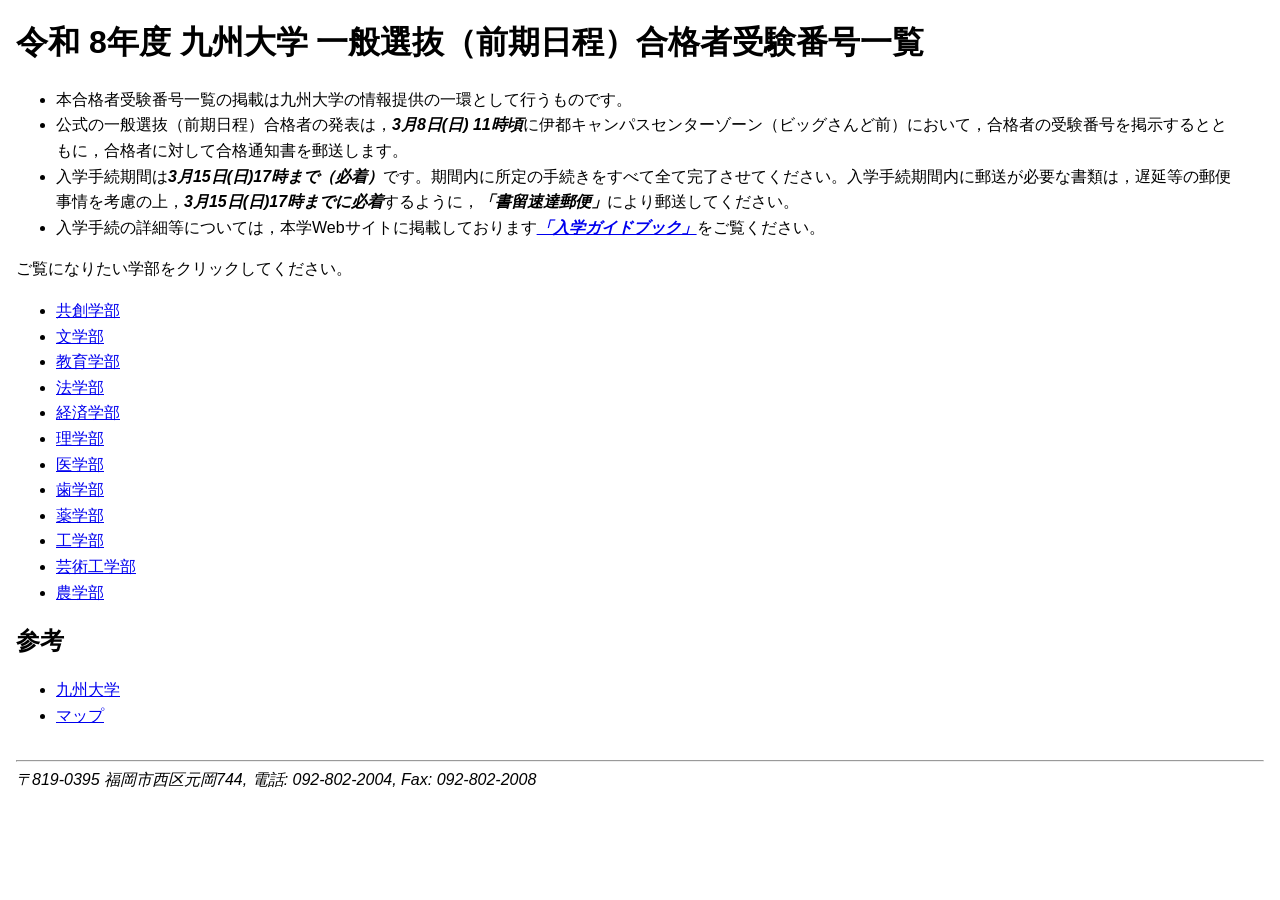
<file: 合格発表/index.html>
<!DOCTYPE HTML PUBLIC "-//W3C//DTD HTML 4.01//EN" "http://www.w3.org/TR/html4/strict.dtd">
<html lang="ja">
	<head>
		<meta http-equiv="content-type" content="text/html; charset=shift_jis">
		<link rel="stylesheet" type="text/css" href="style.css">
		<title>��B��w���i���\</title>
	</head>
	<body>
		<h1>�ߘa 8�N�x ��B��w ��ʑI���i�O�������j���i�Ҏ󌱔ԍ��ꗗ</h1>

		<ul id="description">
			<li>�{���i�Ҏ󌱔ԍ��ꗗ�̌f�ڂ͋�B��w�̏��񋟂̈�Ƃ��čs�����̂ł��B</li>
			<li>�����̈�ʑI���i�O�������j���i�҂̔��\�́C<em>3��8��(��) 11����</em>�Ɉɓs�L�����p�X�Z���^�[�]�[���i�r�b�O����ǑO�j�ɂ����āC���i�҂̎󌱔ԍ����f������ƂƂ��ɁC���i�҂ɑ΂��č��i�ʒm����X�����܂��B</li>
			<li>���w�葱���Ԃ�<em>3��15��(��)17���܂Łi�K���j</em>�ł��B���ԓ��ɏ���̎葱�������ׂđS�Ċ��������Ă��������B���w�葱���ԓ��ɗX�����K�v�ȏ��ނ́C�x�����̗X�֎�����l���̏�C<em>3��15��(��)17���܂łɕK��</em>����悤�ɁC<em>�u�������B�X�ցv</em>�ɂ��X�����Ă��������B</li>
			<li>���w�葱�̏ڍד��ɂ��ẮC�{�wWeb�T�C�g�Ɍf�ڂ��Ă���܂�<em><a href="https://www.kyushu-u.ac.jp/ja/admission/faculty/guidebook">�u���w�K�C�h�u�b�N�v</a></em>���������������B</li>
		</ul>

		<p>�����ɂȂ肽���w�����N���b�N���Ă��������B</p>
		<ul>
			<li><a href="I4.html">���n�w��</a></li>
			<li><a href="L4.html">���w��</a></li>
			<li><a href="K4.html">����w��</a></li>
			<li><a href="H4.html">�@�w��</a></li>
			<li><a href="E4.html">�o�ϊw��</a></li>
			<li><a href="S4.html">���w��</a></li>
			<li><a href="M4.html">��w��</a></li>
			<li><a href="D4.html">���w��</a></li>
			<li><a href="P4.html">��w��</a></li>
			<li><a href="T4.html">�H�w��</a></li>
			<li><a href="G4.html">�|�p�H�w��</a></li>
			<li><a href="A4.html">�_�w��</a></li>
		</ul>
		<h2>�Q�l</h2>
		<ul>
			<li><a href="https://www.kyushu-u.ac.jp/">��B��w</a></li>
			<li><a href="https://www.kyushu-u.ac.jp/ja/campus">�}�b�v</a></li>
		</ul>

		<hr>
		<address>��819-0395 �����s���挳��744, �d�b: 092-802-2004, Fax: 092-802-2008</address>
	</body>
</html>
</file>
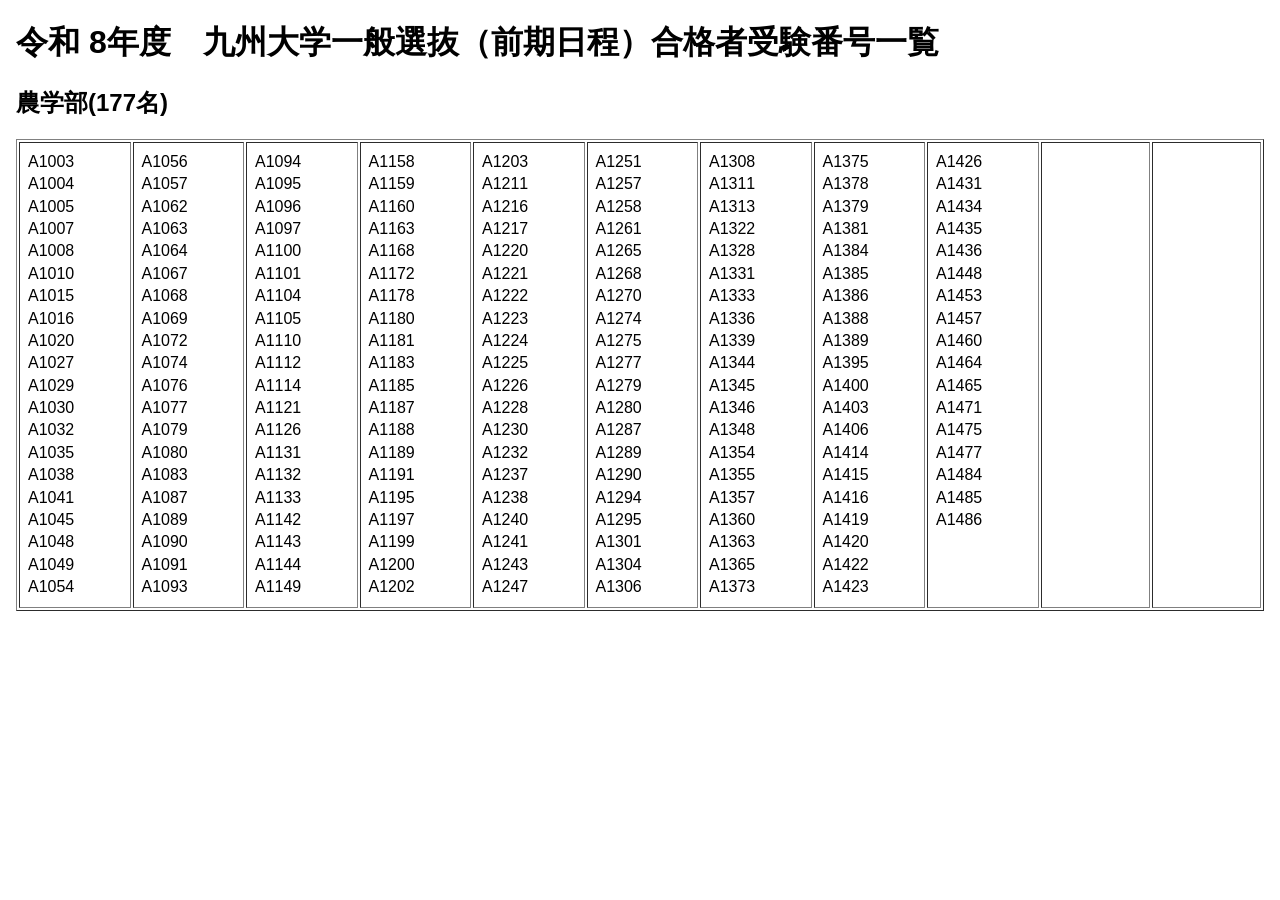
<file: 合格発表/A4.html>
<!DOCTYPE HTML PUBLIC "-//W3C//DTD HTML 4.01//EN" "http://www.w3.org/TR/html4/strict.dtd">
<html lang="ja">
<head>
<meta http-equiv="Content-Type" content="text/html; charset=shift_jis">
<link rel="stylesheet" type="text/css" href="style.css">
<title>��B��w���i���\</title>
</head>
<body>
<h1>�ߘa 8�N�x�@��B��w��ʑI���i�O�������j���i�Ҏ󌱔ԍ��ꗗ</h1>
<h2>�_�w��(177��)</h2>
<table border="1">
<tr>
<td>A1003<br>A1004<br>A1005<br>A1007<br>A1008<br>A1010<br>A1015<br>A1016<br>A1020<br>A1027<br>A1029<br>A1030<br>A1032<br>A1035<br>A1038<br>A1041<br>A1045<br>A1048<br>A1049<br>A1054</td>
<td>A1056<br>A1057<br>A1062<br>A1063<br>A1064<br>A1067<br>A1068<br>A1069<br>A1072<br>A1074<br>A1076<br>A1077<br>A1079<br>A1080<br>A1083<br>A1087<br>A1089<br>A1090<br>A1091<br>A1093</td>
<td>A1094<br>A1095<br>A1096<br>A1097<br>A1100<br>A1101<br>A1104<br>A1105<br>A1110<br>A1112<br>A1114<br>A1121<br>A1126<br>A1131<br>A1132<br>A1133<br>A1142<br>A1143<br>A1144<br>A1149</td>
<td>A1158<br>A1159<br>A1160<br>A1163<br>A1168<br>A1172<br>A1178<br>A1180<br>A1181<br>A1183<br>A1185<br>A1187<br>A1188<br>A1189<br>A1191<br>A1195<br>A1197<br>A1199<br>A1200<br>A1202</td>
<td>A1203<br>A1211<br>A1216<br>A1217<br>A1220<br>A1221<br>A1222<br>A1223<br>A1224<br>A1225<br>A1226<br>A1228<br>A1230<br>A1232<br>A1237<br>A1238<br>A1240<br>A1241<br>A1243<br>A1247</td>
<td>A1251<br>A1257<br>A1258<br>A1261<br>A1265<br>A1268<br>A1270<br>A1274<br>A1275<br>A1277<br>A1279<br>A1280<br>A1287<br>A1289<br>A1290<br>A1294<br>A1295<br>A1301<br>A1304<br>A1306</td>
<td>A1308<br>A1311<br>A1313<br>A1322<br>A1328<br>A1331<br>A1333<br>A1336<br>A1339<br>A1344<br>A1345<br>A1346<br>A1348<br>A1354<br>A1355<br>A1357<br>A1360<br>A1363<br>A1365<br>A1373</td>
<td>A1375<br>A1378<br>A1379<br>A1381<br>A1384<br>A1385<br>A1386<br>A1388<br>A1389<br>A1395<br>A1400<br>A1403<br>A1406<br>A1414<br>A1415<br>A1416<br>A1419<br>A1420<br>A1422<br>A1423</td>
<td>A1426<br>A1431<br>A1434<br>A1435<br>A1436<br>A1448<br>A1453<br>A1457<br>A1460<br>A1464<br>A1465<br>A1471<br>A1475<br>A1477<br>A1484<br>A1485<br>A1486</td>
<td></td>
<td></td>
</tr>
</table>
</body>
</html>
</file>
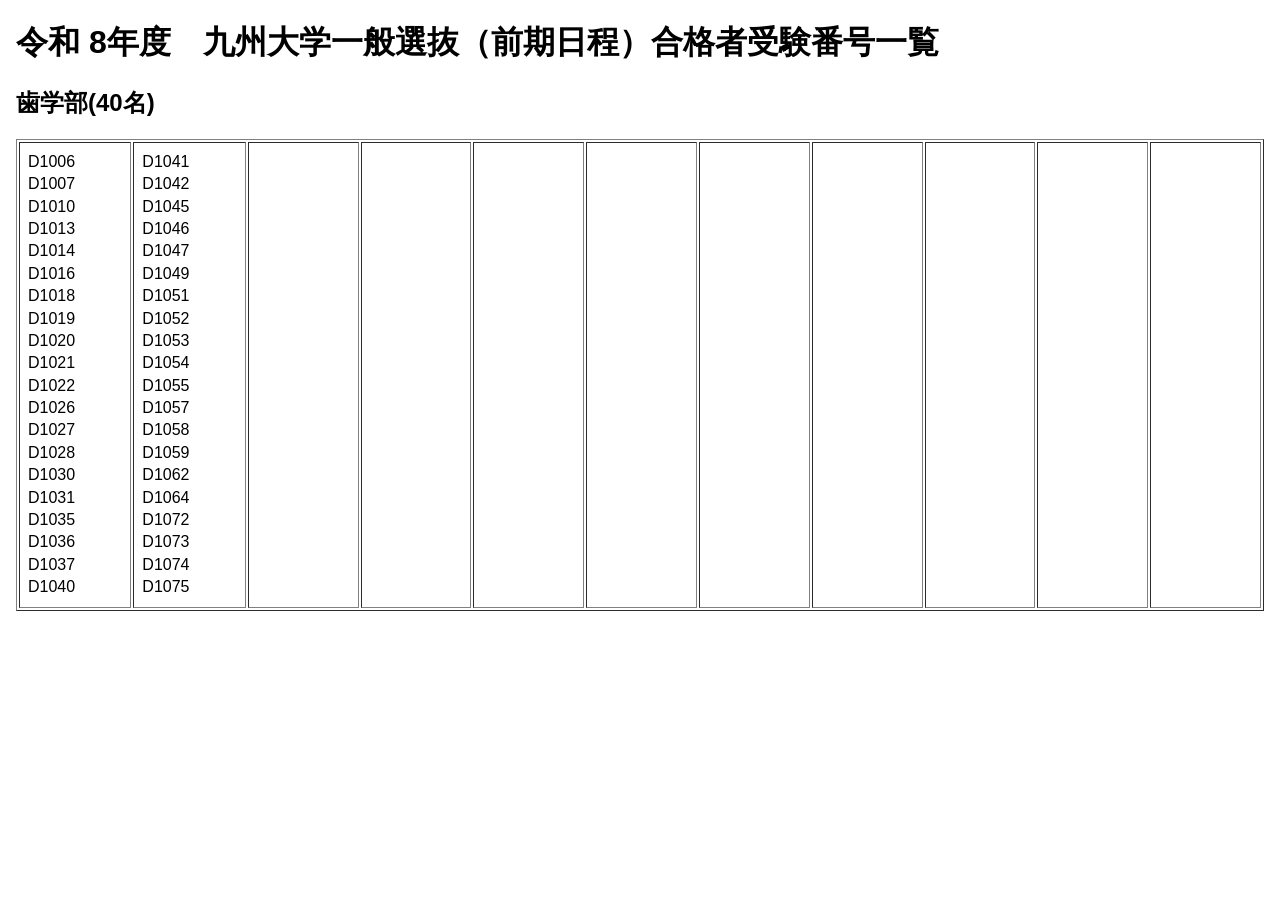
<file: 合格発表/D4.html>
<!DOCTYPE HTML PUBLIC "-//W3C//DTD HTML 4.01//EN" "http://www.w3.org/TR/html4/strict.dtd">
<html lang="ja">
<head>
<meta http-equiv="Content-Type" content="text/html; charset=shift_jis">
<link rel="stylesheet" type="text/css" href="style.css">
<title>��B��w���i���\</title>
</head>
<body>
<h1>�ߘa 8�N�x�@��B��w��ʑI���i�O�������j���i�Ҏ󌱔ԍ��ꗗ</h1>
<h2>���w��(40��)</h2>
<table border="1">
<tr>
<td>D1006<br>D1007<br>D1010<br>D1013<br>D1014<br>D1016<br>D1018<br>D1019<br>D1020<br>D1021<br>D1022<br>D1026<br>D1027<br>D1028<br>D1030<br>D1031<br>D1035<br>D1036<br>D1037<br>D1040</td>
<td>D1041<br>D1042<br>D1045<br>D1046<br>D1047<br>D1049<br>D1051<br>D1052<br>D1053<br>D1054<br>D1055<br>D1057<br>D1058<br>D1059<br>D1062<br>D1064<br>D1072<br>D1073<br>D1074<br>D1075</td>
<td></td>
<td></td>
<td></td>
<td></td>
<td></td>
<td></td>
<td></td>
<td></td>
<td></td>
</tr>
</table>
</body>
</html>
</file>
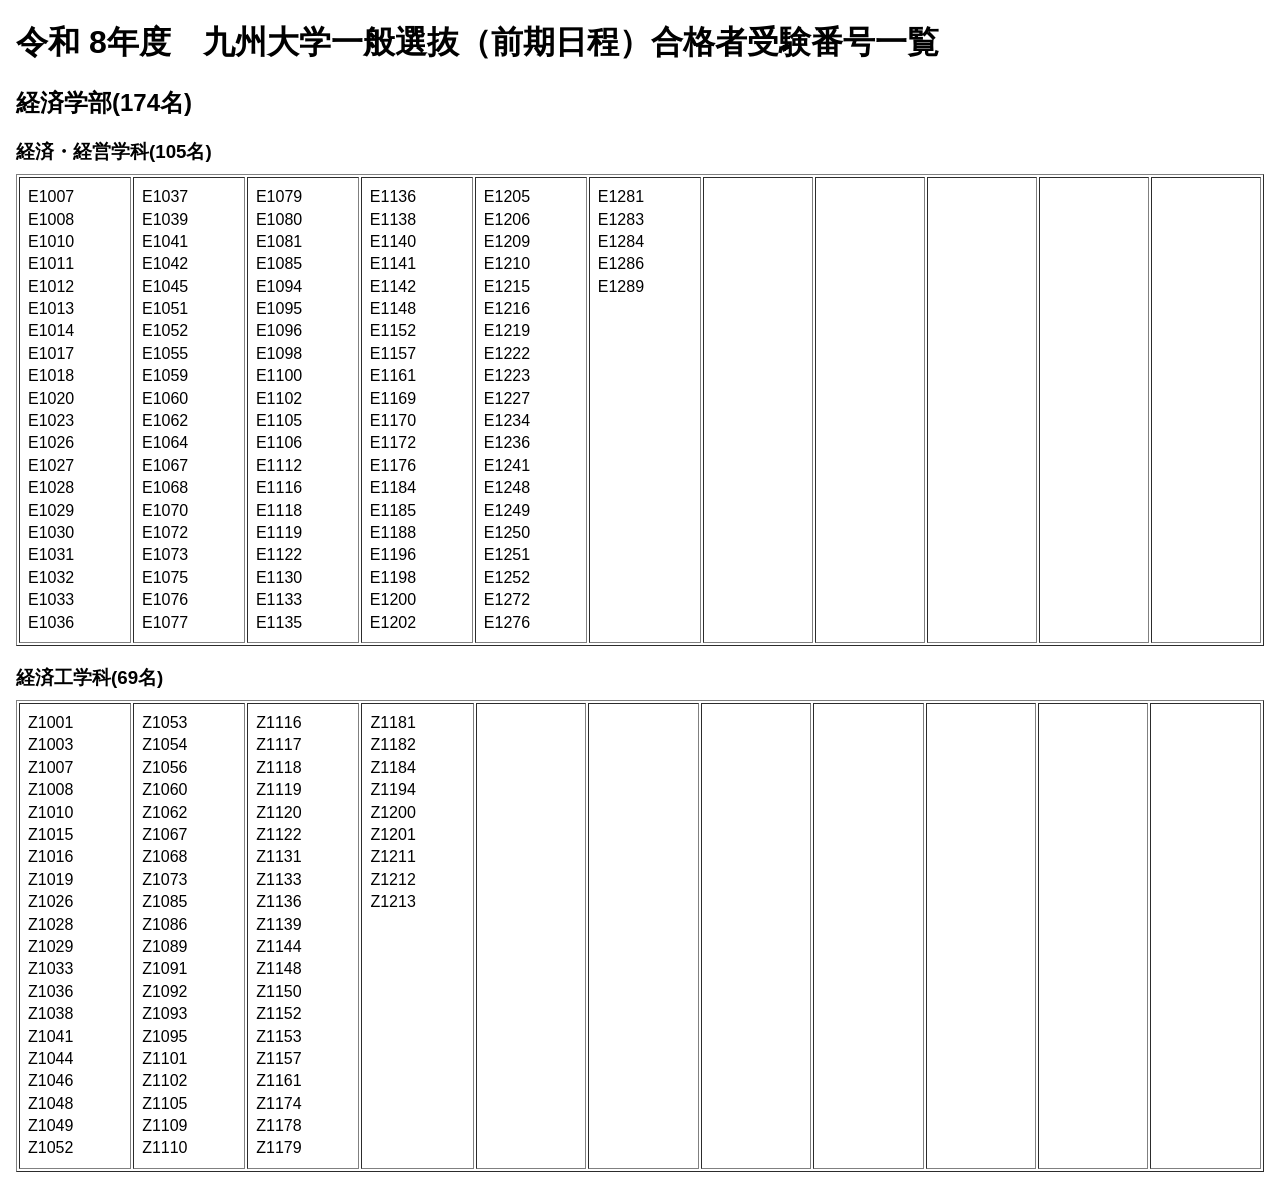
<file: 合格発表/E4.html>
<!DOCTYPE HTML PUBLIC "-//W3C//DTD HTML 4.01//EN" "http://www.w3.org/TR/html4/strict.dtd">
<html lang="ja">
<head>
<meta http-equiv="Content-Type" content="text/html; charset=shift_jis">
<link rel="stylesheet" type="text/css" href="style.css">
<title>��B��w���i���\</title>
</head>
<body>
<h1>�ߘa 8�N�x�@��B��w��ʑI���i�O�������j���i�Ҏ󌱔ԍ��ꗗ</h1>
<h2>�o�ϊw��(174��)</h2>
<h3>�o�ρE�o�c�w��(105��)</h3>
<table border="1">
<tr>
<td>E1007<br>E1008<br>E1010<br>E1011<br>E1012<br>E1013<br>E1014<br>E1017<br>E1018<br>E1020<br>E1023<br>E1026<br>E1027<br>E1028<br>E1029<br>E1030<br>E1031<br>E1032<br>E1033<br>E1036</td>
<td>E1037<br>E1039<br>E1041<br>E1042<br>E1045<br>E1051<br>E1052<br>E1055<br>E1059<br>E1060<br>E1062<br>E1064<br>E1067<br>E1068<br>E1070<br>E1072<br>E1073<br>E1075<br>E1076<br>E1077</td>
<td>E1079<br>E1080<br>E1081<br>E1085<br>E1094<br>E1095<br>E1096<br>E1098<br>E1100<br>E1102<br>E1105<br>E1106<br>E1112<br>E1116<br>E1118<br>E1119<br>E1122<br>E1130<br>E1133<br>E1135</td>
<td>E1136<br>E1138<br>E1140<br>E1141<br>E1142<br>E1148<br>E1152<br>E1157<br>E1161<br>E1169<br>E1170<br>E1172<br>E1176<br>E1184<br>E1185<br>E1188<br>E1196<br>E1198<br>E1200<br>E1202</td>
<td>E1205<br>E1206<br>E1209<br>E1210<br>E1215<br>E1216<br>E1219<br>E1222<br>E1223<br>E1227<br>E1234<br>E1236<br>E1241<br>E1248<br>E1249<br>E1250<br>E1251<br>E1252<br>E1272<br>E1276</td>
<td>E1281<br>E1283<br>E1284<br>E1286<br>E1289</td>
<td></td>
<td></td>
<td></td>
<td></td>
<td></td>
</tr>
</table>
<h3>�o�ύH�w��(69��)</h3>
<table border="1">
<tr>
<td>Z1001<br>Z1003<br>Z1007<br>Z1008<br>Z1010<br>Z1015<br>Z1016<br>Z1019<br>Z1026<br>Z1028<br>Z1029<br>Z1033<br>Z1036<br>Z1038<br>Z1041<br>Z1044<br>Z1046<br>Z1048<br>Z1049<br>Z1052</td>
<td>Z1053<br>Z1054<br>Z1056<br>Z1060<br>Z1062<br>Z1067<br>Z1068<br>Z1073<br>Z1085<br>Z1086<br>Z1089<br>Z1091<br>Z1092<br>Z1093<br>Z1095<br>Z1101<br>Z1102<br>Z1105<br>Z1109<br>Z1110</td>
<td>Z1116<br>Z1117<br>Z1118<br>Z1119<br>Z1120<br>Z1122<br>Z1131<br>Z1133<br>Z1136<br>Z1139<br>Z1144<br>Z1148<br>Z1150<br>Z1152<br>Z1153<br>Z1157<br>Z1161<br>Z1174<br>Z1178<br>Z1179</td>
<td>Z1181<br>Z1182<br>Z1184<br>Z1194<br>Z1200<br>Z1201<br>Z1211<br>Z1212<br>Z1213</td>
<td></td>
<td></td>
<td></td>
<td></td>
<td></td>
<td></td>
<td></td>
</tr>
</table>
</body>
</html>
</file>
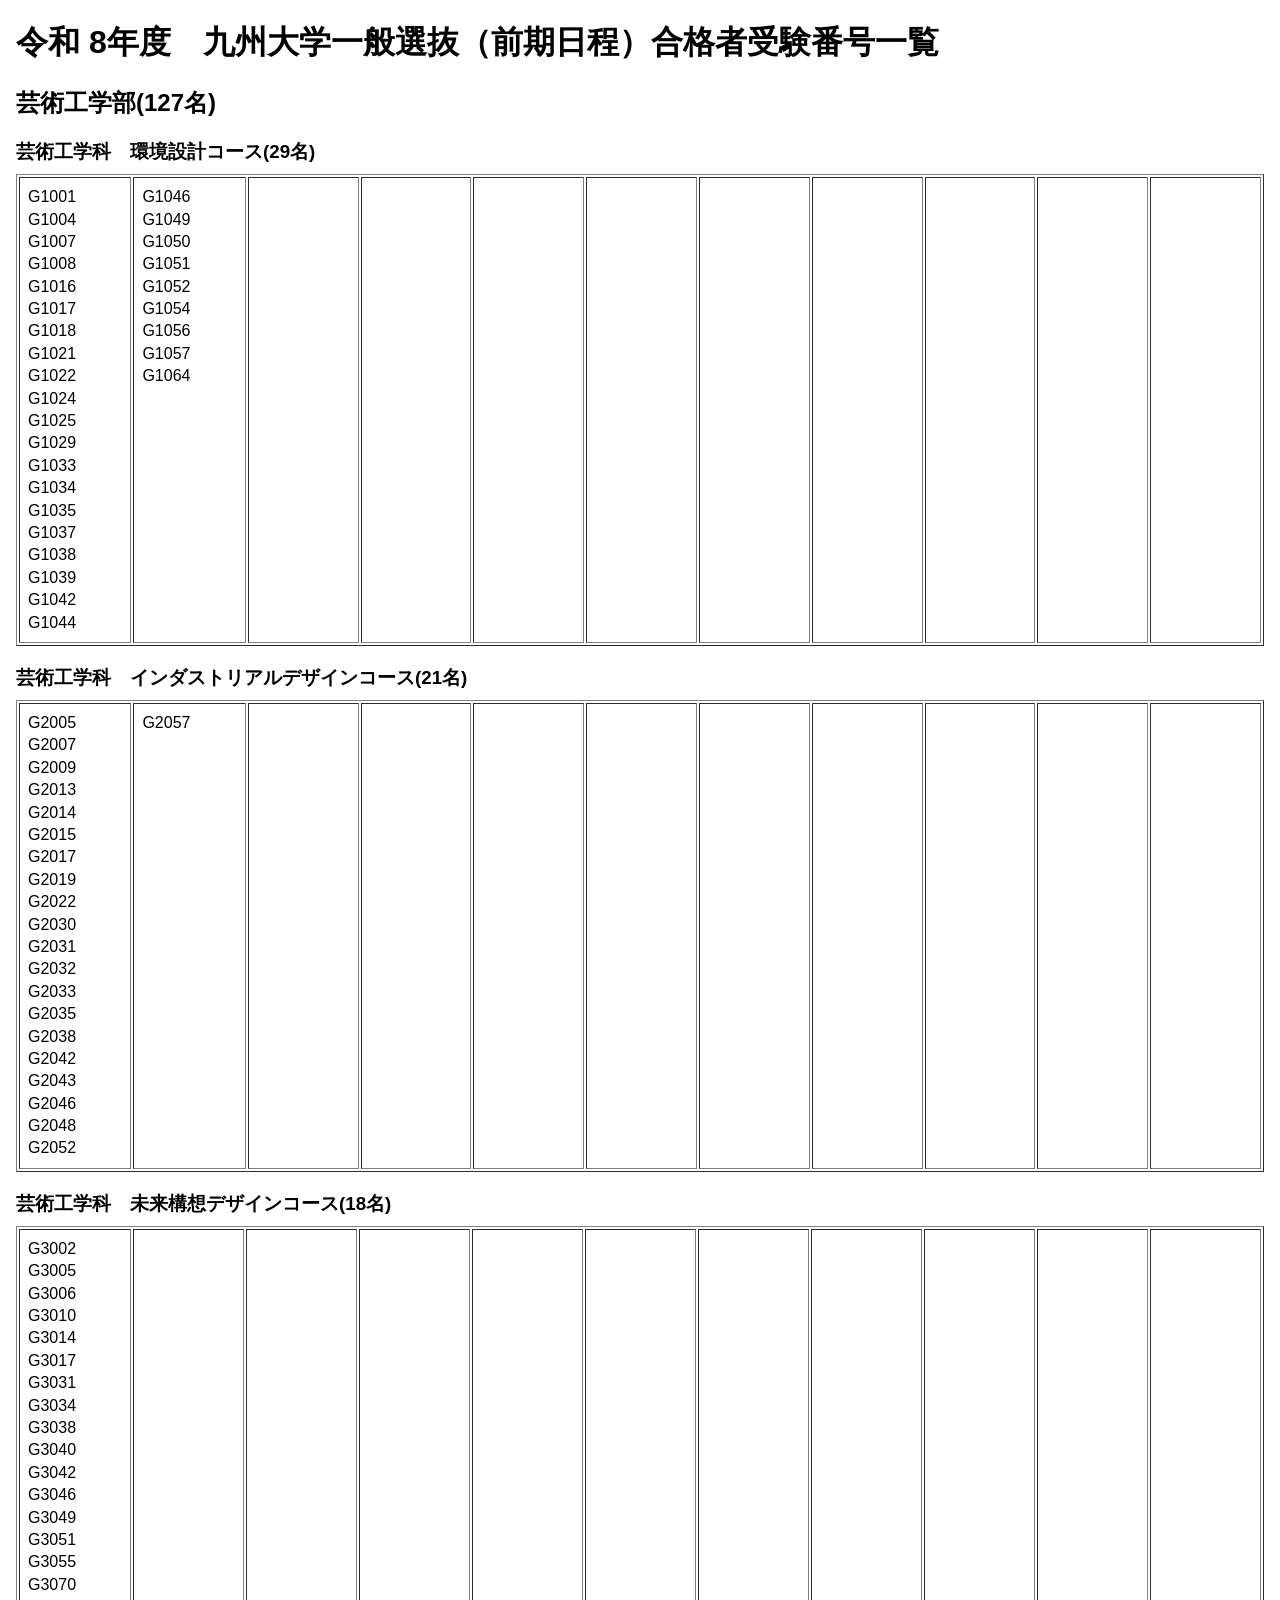
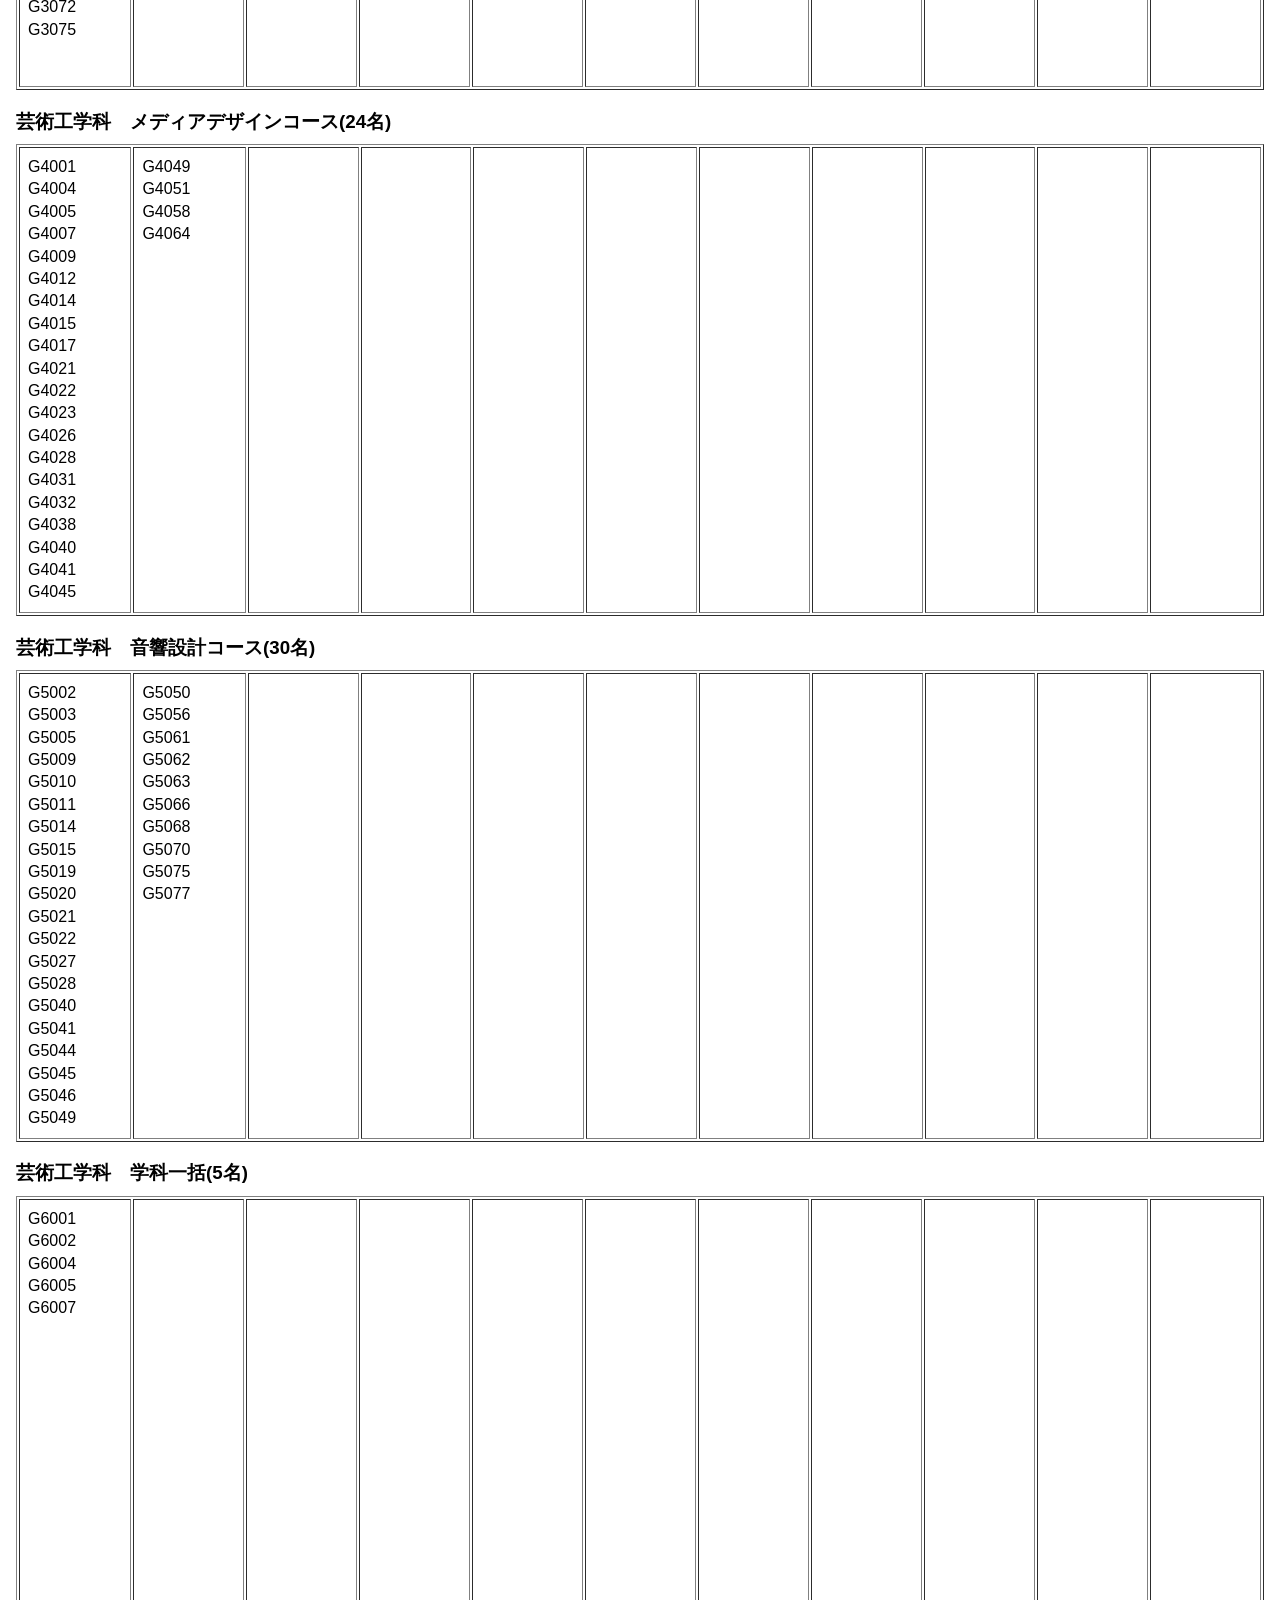
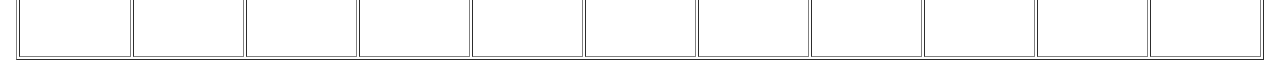
<file: 合格発表/G4.html>
<!DOCTYPE HTML PUBLIC "-//W3C//DTD HTML 4.01//EN" "http://www.w3.org/TR/html4/strict.dtd">
<html lang="ja">
<head>
<meta http-equiv="Content-Type" content="text/html; charset=shift_jis">
<link rel="stylesheet" type="text/css" href="style.css">
<title>��B��w���i���\</title>
</head>
<body>
<h1>�ߘa 8�N�x�@��B��w��ʑI���i�O�������j���i�Ҏ󌱔ԍ��ꗗ</h1>
<h2>�|�p�H�w��(127��)</h2>
<h3>�|�p�H�w�ȁ@���݌v�R�[�X(29��)</h3>
<table border="1">
<tr>
<td>G1001<br>G1004<br>G1007<br>G1008<br>G1016<br>G1017<br>G1018<br>G1021<br>G1022<br>G1024<br>G1025<br>G1029<br>G1033<br>G1034<br>G1035<br>G1037<br>G1038<br>G1039<br>G1042<br>G1044</td>
<td>G1046<br>G1049<br>G1050<br>G1051<br>G1052<br>G1054<br>G1056<br>G1057<br>G1064</td>
<td></td>
<td></td>
<td></td>
<td></td>
<td></td>
<td></td>
<td></td>
<td></td>
<td></td>
</tr>
</table>
<h3>�|�p�H�w�ȁ@�C���_�X�g���A���f�U�C���R�[�X(21��)</h3>
<table border="1">
<tr>
<td>G2005<br>G2007<br>G2009<br>G2013<br>G2014<br>G2015<br>G2017<br>G2019<br>G2022<br>G2030<br>G2031<br>G2032<br>G2033<br>G2035<br>G2038<br>G2042<br>G2043<br>G2046<br>G2048<br>G2052</td>
<td>G2057</td>
<td></td>
<td></td>
<td></td>
<td></td>
<td></td>
<td></td>
<td></td>
<td></td>
<td></td>
</tr>
</table>
<h3>�|�p�H�w�ȁ@�����\�z�f�U�C���R�[�X(18��)</h3>
<table border="1">
<tr>
<td>G3002<br>G3005<br>G3006<br>G3010<br>G3014<br>G3017<br>G3031<br>G3034<br>G3038<br>G3040<br>G3042<br>G3046<br>G3049<br>G3051<br>G3055<br>G3070<br>G3072<br>G3075</td>
<td></td>
<td></td>
<td></td>
<td></td>
<td></td>
<td></td>
<td></td>
<td></td>
<td></td>
<td></td>
</tr>
</table>
<h3>�|�p�H�w�ȁ@���f�B�A�f�U�C���R�[�X(24��)</h3>
<table border="1">
<tr>
<td>G4001<br>G4004<br>G4005<br>G4007<br>G4009<br>G4012<br>G4014<br>G4015<br>G4017<br>G4021<br>G4022<br>G4023<br>G4026<br>G4028<br>G4031<br>G4032<br>G4038<br>G4040<br>G4041<br>G4045</td>
<td>G4049<br>G4051<br>G4058<br>G4064</td>
<td></td>
<td></td>
<td></td>
<td></td>
<td></td>
<td></td>
<td></td>
<td></td>
<td></td>
</tr>
</table>
<h3>�|�p�H�w�ȁ@�����݌v�R�[�X(30��)</h3>
<table border="1">
<tr>
<td>G5002<br>G5003<br>G5005<br>G5009<br>G5010<br>G5011<br>G5014<br>G5015<br>G5019<br>G5020<br>G5021<br>G5022<br>G5027<br>G5028<br>G5040<br>G5041<br>G5044<br>G5045<br>G5046<br>G5049</td>
<td>G5050<br>G5056<br>G5061<br>G5062<br>G5063<br>G5066<br>G5068<br>G5070<br>G5075<br>G5077</td>
<td></td>
<td></td>
<td></td>
<td></td>
<td></td>
<td></td>
<td></td>
<td></td>
<td></td>
</tr>
</table>
<h3>�|�p�H�w�ȁ@�w�Ȉꊇ(5��)</h3>
<table border="1">
<tr>
<td>G6001<br>G6002<br>G6004<br>G6005<br>G6007</td>
<td></td>
<td></td>
<td></td>
<td></td>
<td></td>
<td></td>
<td></td>
<td></td>
<td></td>
<td></td>
</tr>
</table>
</body>
</html>
</file>
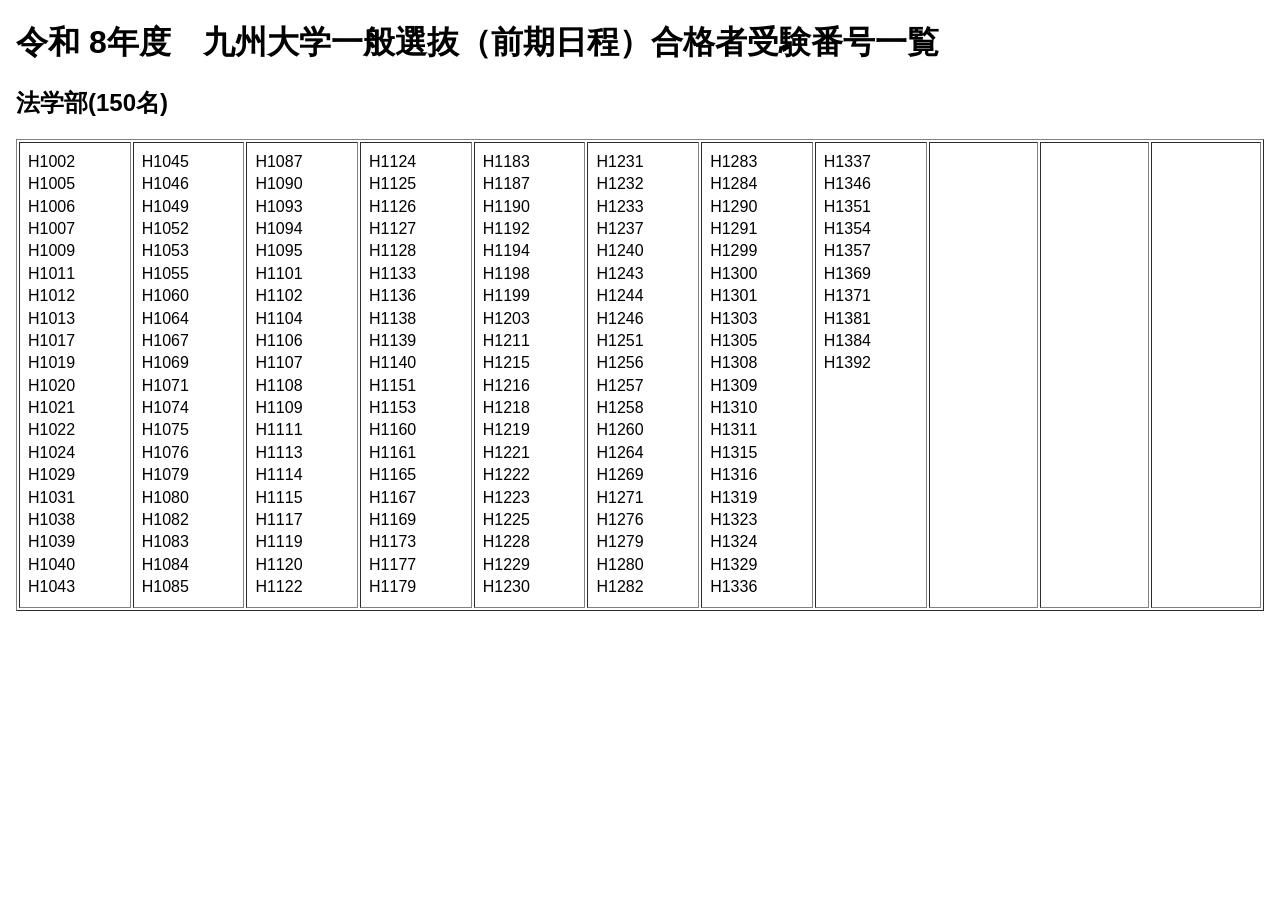
<file: 合格発表/H4.html>
<!DOCTYPE HTML PUBLIC "-//W3C//DTD HTML 4.01//EN" "http://www.w3.org/TR/html4/strict.dtd">
<html lang="ja">
<head>
<meta http-equiv="Content-Type" content="text/html; charset=shift_jis">
<link rel="stylesheet" type="text/css" href="style.css">
<title>��B��w���i���\</title>
</head>
<body>
<h1>�ߘa 8�N�x�@��B��w��ʑI���i�O�������j���i�Ҏ󌱔ԍ��ꗗ</h1>
<h2>�@�w��(150��)</h2>
<table border="1">
<tr>
<td>H1002<br>H1005<br>H1006<br>H1007<br>H1009<br>H1011<br>H1012<br>H1013<br>H1017<br>H1019<br>H1020<br>H1021<br>H1022<br>H1024<br>H1029<br>H1031<br>H1038<br>H1039<br>H1040<br>H1043</td>
<td>H1045<br>H1046<br>H1049<br>H1052<br>H1053<br>H1055<br>H1060<br>H1064<br>H1067<br>H1069<br>H1071<br>H1074<br>H1075<br>H1076<br>H1079<br>H1080<br>H1082<br>H1083<br>H1084<br>H1085</td>
<td>H1087<br>H1090<br>H1093<br>H1094<br>H1095<br>H1101<br>H1102<br>H1104<br>H1106<br>H1107<br>H1108<br>H1109<br>H1111<br>H1113<br>H1114<br>H1115<br>H1117<br>H1119<br>H1120<br>H1122</td>
<td>H1124<br>H1125<br>H1126<br>H1127<br>H1128<br>H1133<br>H1136<br>H1138<br>H1139<br>H1140<br>H1151<br>H1153<br>H1160<br>H1161<br>H1165<br>H1167<br>H1169<br>H1173<br>H1177<br>H1179</td>
<td>H1183<br>H1187<br>H1190<br>H1192<br>H1194<br>H1198<br>H1199<br>H1203<br>H1211<br>H1215<br>H1216<br>H1218<br>H1219<br>H1221<br>H1222<br>H1223<br>H1225<br>H1228<br>H1229<br>H1230</td>
<td>H1231<br>H1232<br>H1233<br>H1237<br>H1240<br>H1243<br>H1244<br>H1246<br>H1251<br>H1256<br>H1257<br>H1258<br>H1260<br>H1264<br>H1269<br>H1271<br>H1276<br>H1279<br>H1280<br>H1282</td>
<td>H1283<br>H1284<br>H1290<br>H1291<br>H1299<br>H1300<br>H1301<br>H1303<br>H1305<br>H1308<br>H1309<br>H1310<br>H1311<br>H1315<br>H1316<br>H1319<br>H1323<br>H1324<br>H1329<br>H1336</td>
<td>H1337<br>H1346<br>H1351<br>H1354<br>H1357<br>H1369<br>H1371<br>H1381<br>H1384<br>H1392</td>
<td></td>
<td></td>
<td></td>
</tr>
</table>
</body>
</html>
</file>
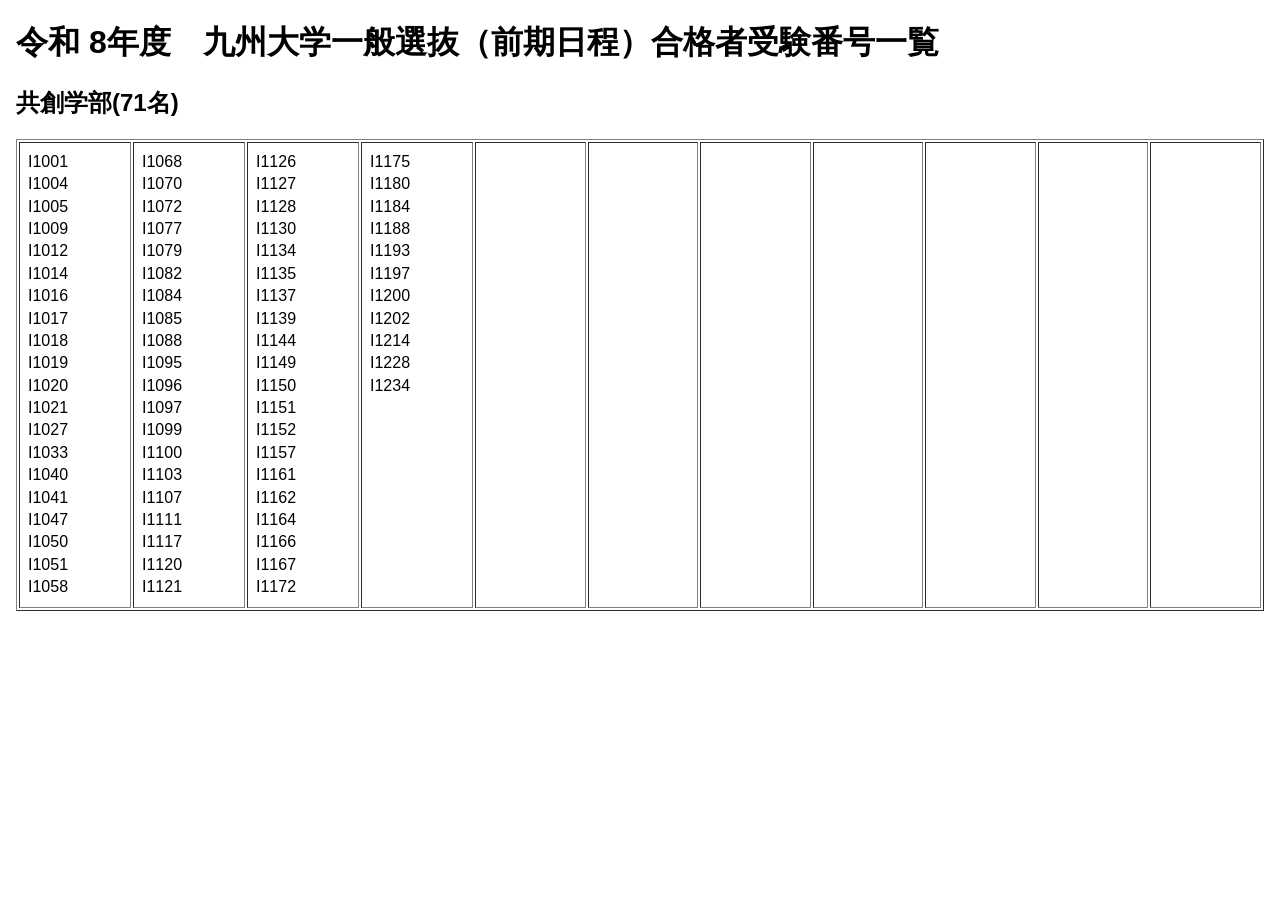
<file: 合格発表/I4.html>
<!DOCTYPE HTML PUBLIC "-//W3C//DTD HTML 4.01//EN" "http://www.w3.org/TR/html4/strict.dtd">
<html lang="ja">
<head>
<meta http-equiv="Content-Type" content="text/html; charset=shift_jis">
<link rel="stylesheet" type="text/css" href="style.css">
<title>��B��w���i���\</title>
</head>
<body>
<h1>�ߘa 8�N�x�@��B��w��ʑI���i�O�������j���i�Ҏ󌱔ԍ��ꗗ</h1>
<h2>���n�w��(71��)</h2>
<table border="1">
<tr>
<td>I1001<br>I1004<br>I1005<br>I1009<br>I1012<br>I1014<br>I1016<br>I1017<br>I1018<br>I1019<br>I1020<br>I1021<br>I1027<br>I1033<br>I1040<br>I1041<br>I1047<br>I1050<br>I1051<br>I1058</td>
<td>I1068<br>I1070<br>I1072<br>I1077<br>I1079<br>I1082<br>I1084<br>I1085<br>I1088<br>I1095<br>I1096<br>I1097<br>I1099<br>I1100<br>I1103<br>I1107<br>I1111<br>I1117<br>I1120<br>I1121</td>
<td>I1126<br>I1127<br>I1128<br>I1130<br>I1134<br>I1135<br>I1137<br>I1139<br>I1144<br>I1149<br>I1150<br>I1151<br>I1152<br>I1157<br>I1161<br>I1162<br>I1164<br>I1166<br>I1167<br>I1172</td>
<td>I1175<br>I1180<br>I1184<br>I1188<br>I1193<br>I1197<br>I1200<br>I1202<br>I1214<br>I1228<br>I1234</td>
<td></td>
<td></td>
<td></td>
<td></td>
<td></td>
<td></td>
<td></td>
</tr>
</table>
</body>
</html>
</file>
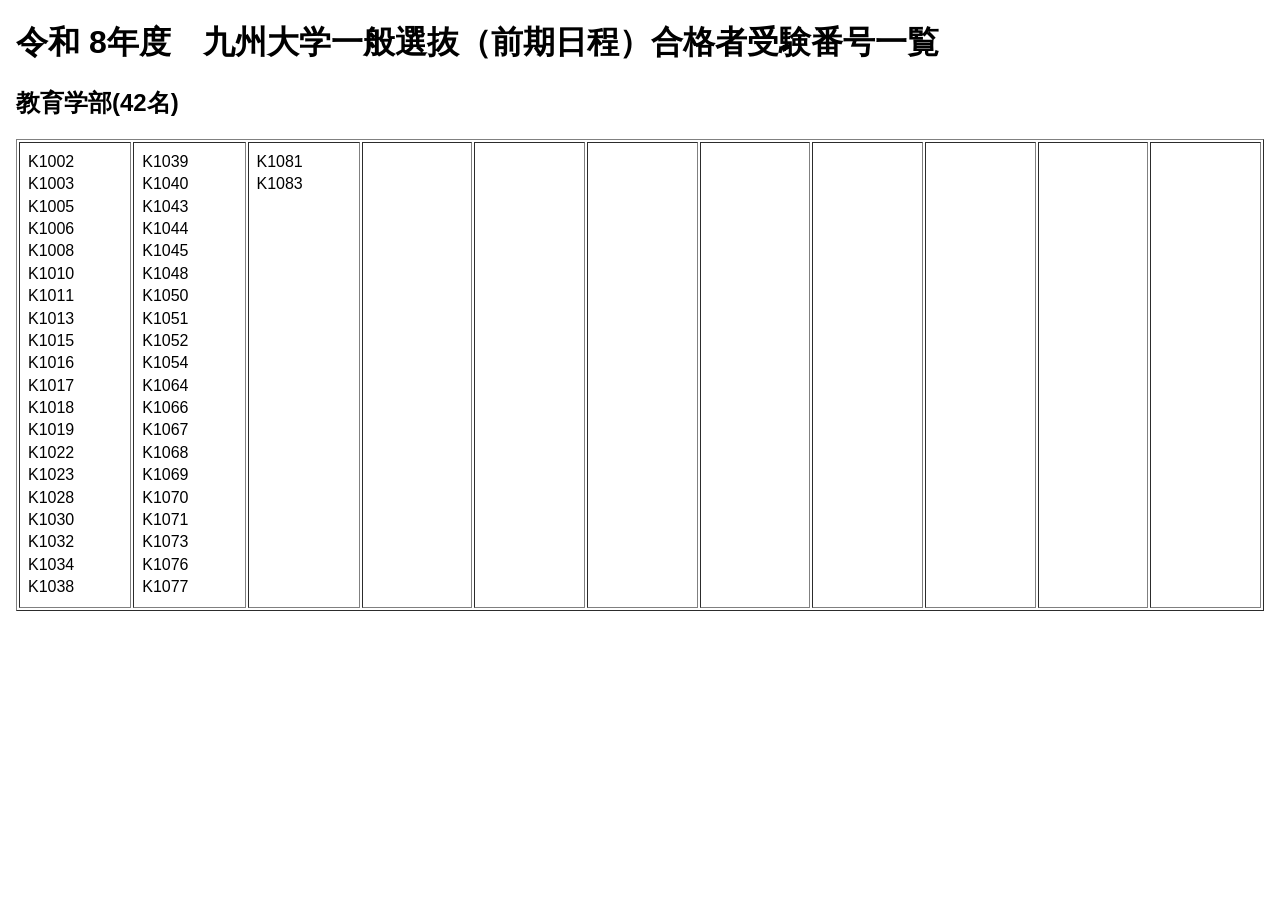
<file: 合格発表/K4.html>
<!DOCTYPE HTML PUBLIC "-//W3C//DTD HTML 4.01//EN" "http://www.w3.org/TR/html4/strict.dtd">
<html lang="ja">
<head>
<meta http-equiv="Content-Type" content="text/html; charset=shift_jis">
<link rel="stylesheet" type="text/css" href="style.css">
<title>��B��w���i���\</title>
</head>
<body>
<h1>�ߘa 8�N�x�@��B��w��ʑI���i�O�������j���i�Ҏ󌱔ԍ��ꗗ</h1>
<h2>����w��(42��)</h2>
<table border="1">
<tr>
<td>K1002<br>K1003<br>K1005<br>K1006<br>K1008<br>K1010<br>K1011<br>K1013<br>K1015<br>K1016<br>K1017<br>K1018<br>K1019<br>K1022<br>K1023<br>K1028<br>K1030<br>K1032<br>K1034<br>K1038</td>
<td>K1039<br>K1040<br>K1043<br>K1044<br>K1045<br>K1048<br>K1050<br>K1051<br>K1052<br>K1054<br>K1064<br>K1066<br>K1067<br>K1068<br>K1069<br>K1070<br>K1071<br>K1073<br>K1076<br>K1077</td>
<td>K1081<br>K1083</td>
<td></td>
<td></td>
<td></td>
<td></td>
<td></td>
<td></td>
<td></td>
<td></td>
</tr>
</table>
</body>
</html>
</file>
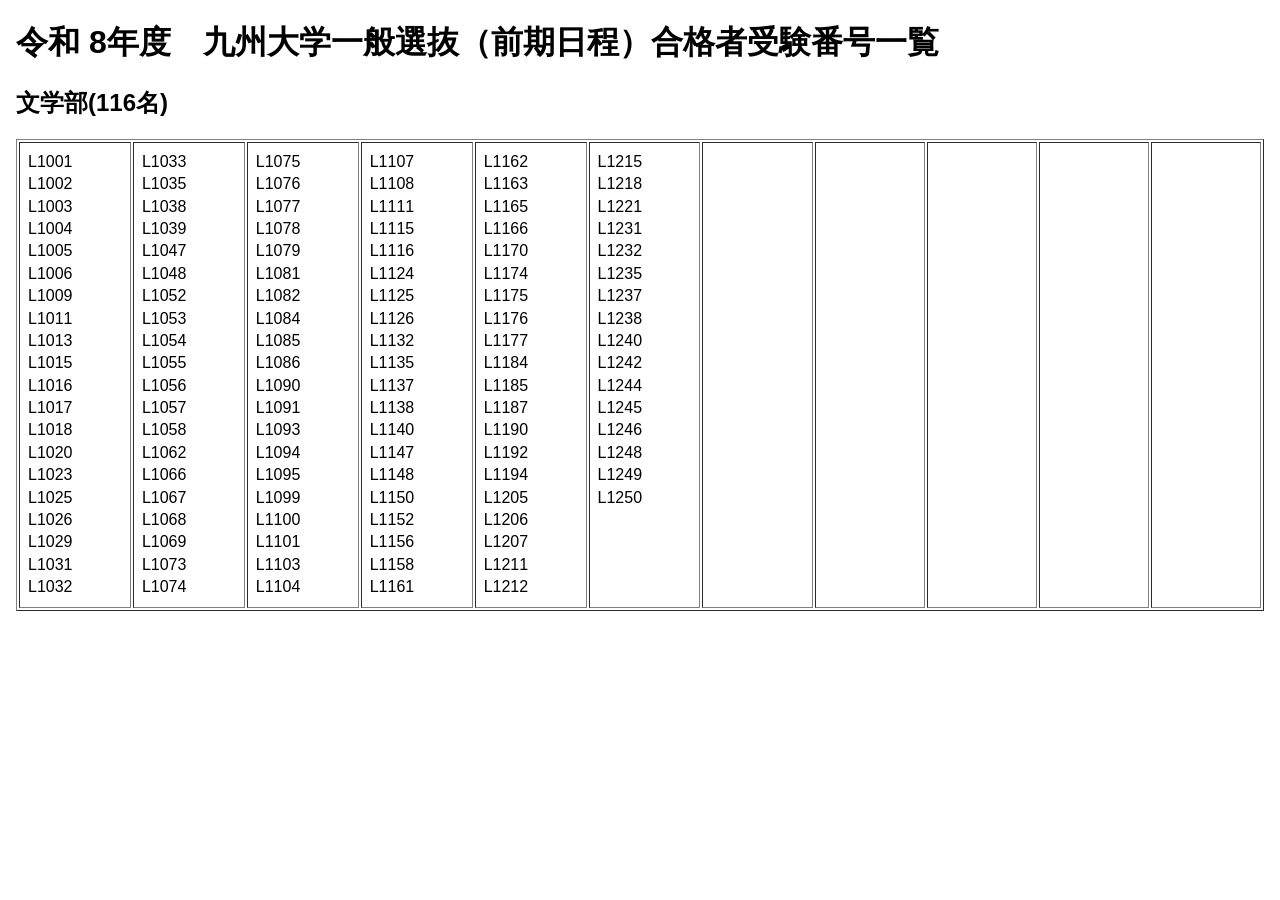
<file: 合格発表/L4.html>
<!DOCTYPE HTML PUBLIC "-//W3C//DTD HTML 4.01//EN" "http://www.w3.org/TR/html4/strict.dtd">
<html lang="ja">
<head>
<meta http-equiv="Content-Type" content="text/html; charset=shift_jis">
<link rel="stylesheet" type="text/css" href="style.css">
<title>��B��w���i���\</title>
</head>
<body>
<h1>�ߘa 8�N�x�@��B��w��ʑI���i�O�������j���i�Ҏ󌱔ԍ��ꗗ</h1>
<h2>���w��(116��)</h2>
<table border="1">
<tr>
<td>L1001<br>L1002<br>L1003<br>L1004<br>L1005<br>L1006<br>L1009<br>L1011<br>L1013<br>L1015<br>L1016<br>L1017<br>L1018<br>L1020<br>L1023<br>L1025<br>L1026<br>L1029<br>L1031<br>L1032</td>
<td>L1033<br>L1035<br>L1038<br>L1039<br>L1047<br>L1048<br>L1052<br>L1053<br>L1054<br>L1055<br>L1056<br>L1057<br>L1058<br>L1062<br>L1066<br>L1067<br>L1068<br>L1069<br>L1073<br>L1074</td>
<td>L1075<br>L1076<br>L1077<br>L1078<br>L1079<br>L1081<br>L1082<br>L1084<br>L1085<br>L1086<br>L1090<br>L1091<br>L1093<br>L1094<br>L1095<br>L1099<br>L1100<br>L1101<br>L1103<br>L1104</td>
<td>L1107<br>L1108<br>L1111<br>L1115<br>L1116<br>L1124<br>L1125<br>L1126<br>L1132<br>L1135<br>L1137<br>L1138<br>L1140<br>L1147<br>L1148<br>L1150<br>L1152<br>L1156<br>L1158<br>L1161</td>
<td>L1162<br>L1163<br>L1165<br>L1166<br>L1170<br>L1174<br>L1175<br>L1176<br>L1177<br>L1184<br>L1185<br>L1187<br>L1190<br>L1192<br>L1194<br>L1205<br>L1206<br>L1207<br>L1211<br>L1212</td>
<td>L1215<br>L1218<br>L1221<br>L1231<br>L1232<br>L1235<br>L1237<br>L1238<br>L1240<br>L1242<br>L1244<br>L1245<br>L1246<br>L1248<br>L1249<br>L1250</td>
<td></td>
<td></td>
<td></td>
<td></td>
<td></td>
</tr>
</table>
</body>
</html>
</file>
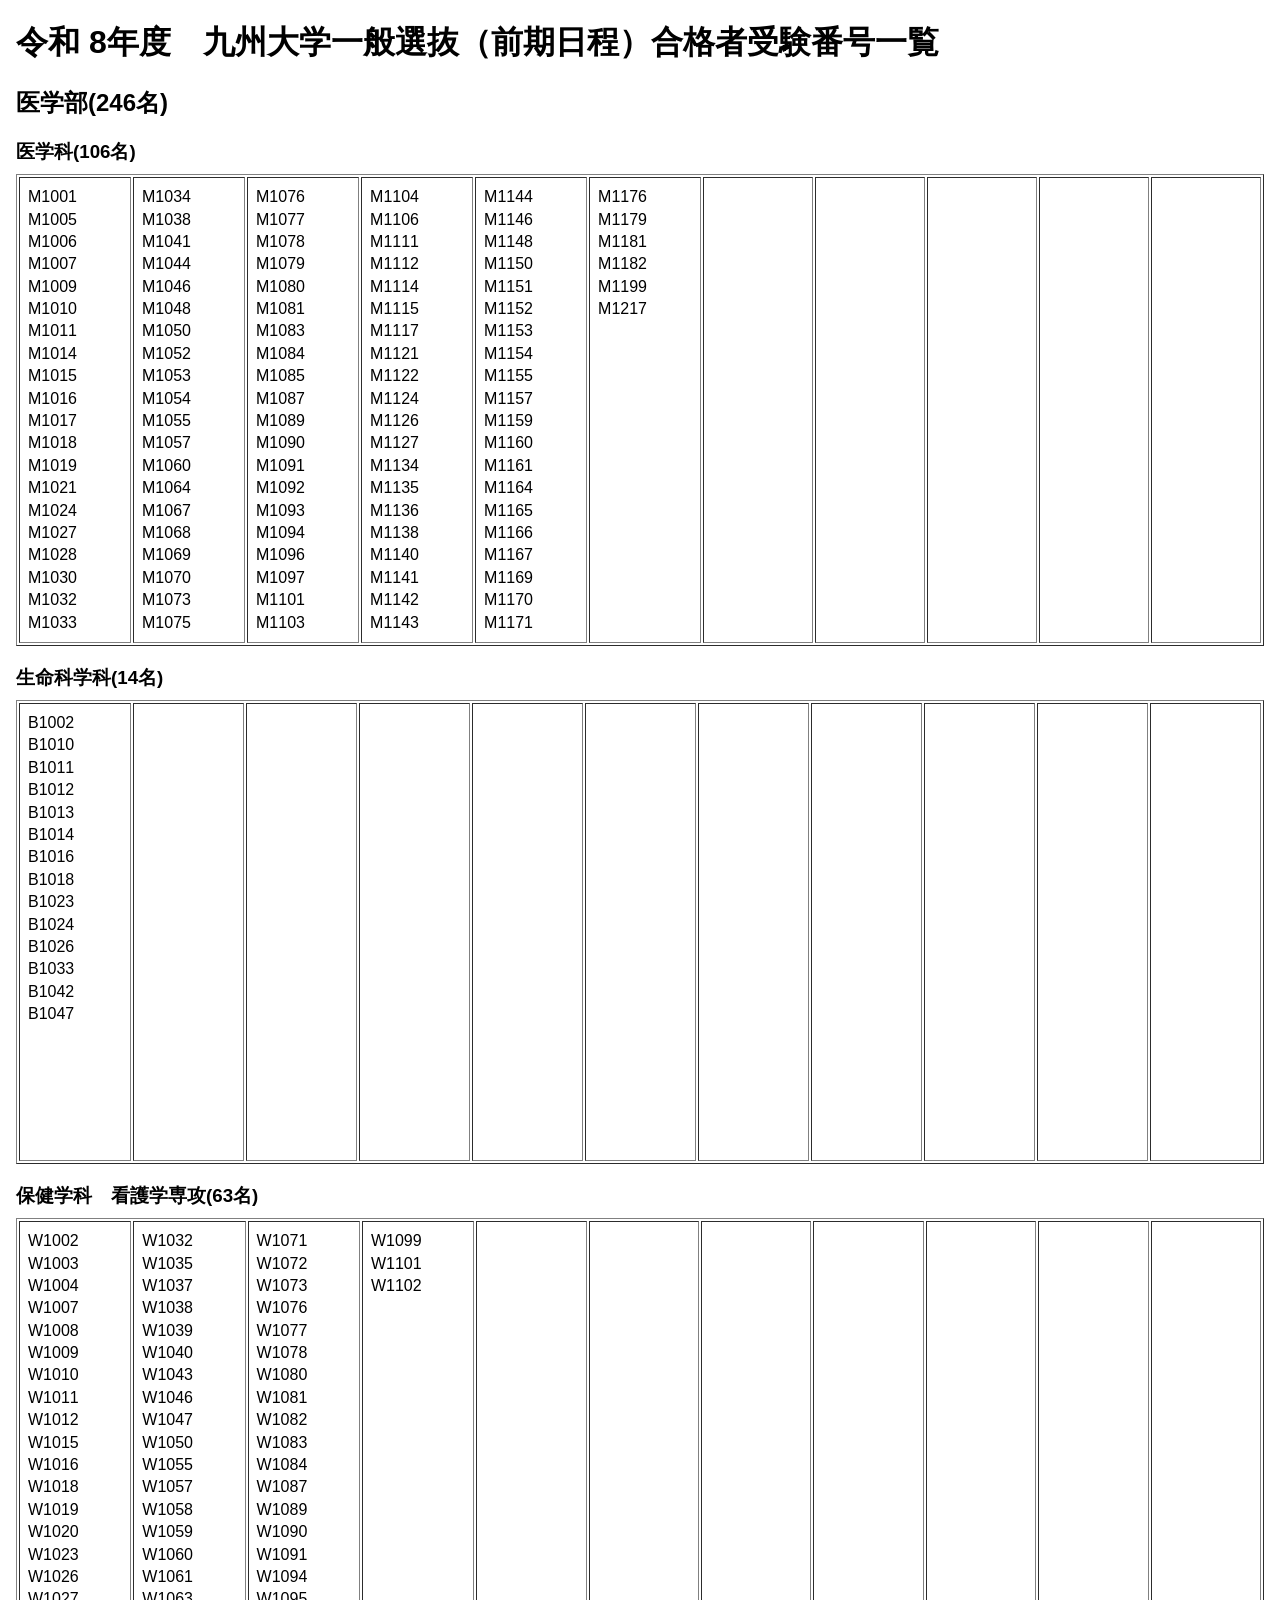
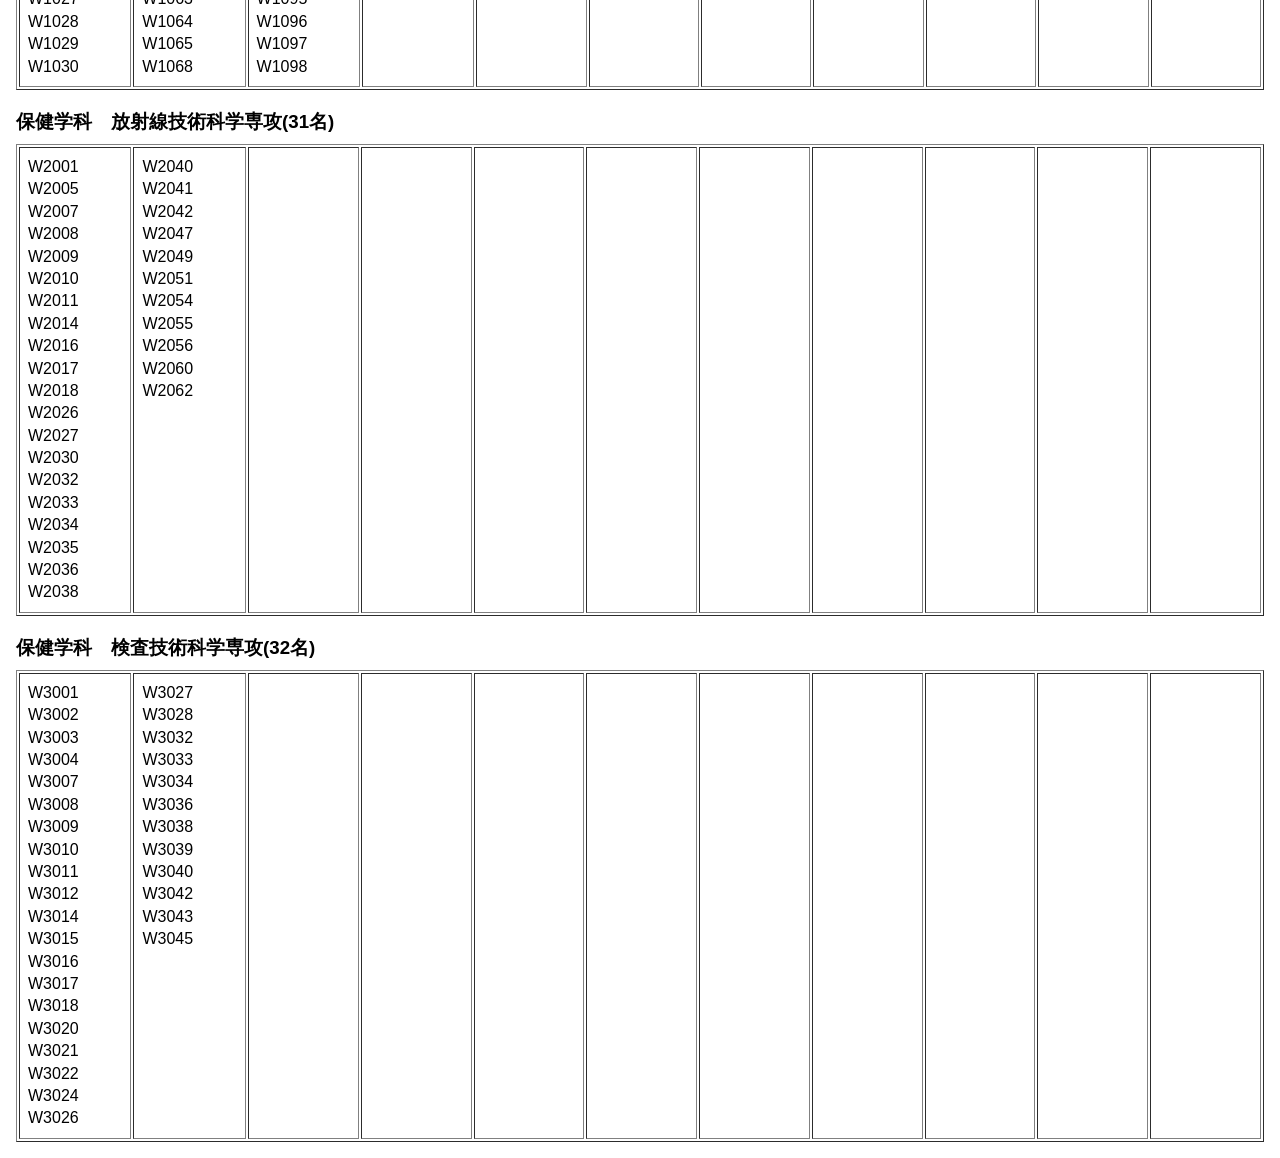
<file: 合格発表/M4.html>
<!DOCTYPE HTML PUBLIC "-//W3C//DTD HTML 4.01//EN" "http://www.w3.org/TR/html4/strict.dtd">
<html lang="ja">
<head>
<meta http-equiv="Content-Type" content="text/html; charset=shift_jis">
<link rel="stylesheet" type="text/css" href="style.css">
<title>��B��w���i���\</title>
</head>
<body>
<h1>�ߘa 8�N�x�@��B��w��ʑI���i�O�������j���i�Ҏ󌱔ԍ��ꗗ</h1>
<h2>��w��(246��)</h2>
<h3>��w��(106��)</h3>
<table border="1">
<tr>
<td>M1001<br>M1005<br>M1006<br>M1007<br>M1009<br>M1010<br>M1011<br>M1014<br>M1015<br>M1016<br>M1017<br>M1018<br>M1019<br>M1021<br>M1024<br>M1027<br>M1028<br>M1030<br>M1032<br>M1033</td>
<td>M1034<br>M1038<br>M1041<br>M1044<br>M1046<br>M1048<br>M1050<br>M1052<br>M1053<br>M1054<br>M1055<br>M1057<br>M1060<br>M1064<br>M1067<br>M1068<br>M1069<br>M1070<br>M1073<br>M1075</td>
<td>M1076<br>M1077<br>M1078<br>M1079<br>M1080<br>M1081<br>M1083<br>M1084<br>M1085<br>M1087<br>M1089<br>M1090<br>M1091<br>M1092<br>M1093<br>M1094<br>M1096<br>M1097<br>M1101<br>M1103</td>
<td>M1104<br>M1106<br>M1111<br>M1112<br>M1114<br>M1115<br>M1117<br>M1121<br>M1122<br>M1124<br>M1126<br>M1127<br>M1134<br>M1135<br>M1136<br>M1138<br>M1140<br>M1141<br>M1142<br>M1143</td>
<td>M1144<br>M1146<br>M1148<br>M1150<br>M1151<br>M1152<br>M1153<br>M1154<br>M1155<br>M1157<br>M1159<br>M1160<br>M1161<br>M1164<br>M1165<br>M1166<br>M1167<br>M1169<br>M1170<br>M1171</td>
<td>M1176<br>M1179<br>M1181<br>M1182<br>M1199<br>M1217</td>
<td></td>
<td></td>
<td></td>
<td></td>
<td></td>
</tr>
</table>
<h3>�����Ȋw��(14��)</h3>
<table border="1">
<tr>
<td>B1002<br>B1010<br>B1011<br>B1012<br>B1013<br>B1014<br>B1016<br>B1018<br>B1023<br>B1024<br>B1026<br>B1033<br>B1042<br>B1047</td>
<td></td>
<td></td>
<td></td>
<td></td>
<td></td>
<td></td>
<td></td>
<td></td>
<td></td>
<td></td>
</tr>
</table>
<h3>�ی��w�ȁ@�Ō�w��U(63��)</h3>
<table border="1">
<tr>
<td>W1002<br>W1003<br>W1004<br>W1007<br>W1008<br>W1009<br>W1010<br>W1011<br>W1012<br>W1015<br>W1016<br>W1018<br>W1019<br>W1020<br>W1023<br>W1026<br>W1027<br>W1028<br>W1029<br>W1030</td>
<td>W1032<br>W1035<br>W1037<br>W1038<br>W1039<br>W1040<br>W1043<br>W1046<br>W1047<br>W1050<br>W1055<br>W1057<br>W1058<br>W1059<br>W1060<br>W1061<br>W1063<br>W1064<br>W1065<br>W1068</td>
<td>W1071<br>W1072<br>W1073<br>W1076<br>W1077<br>W1078<br>W1080<br>W1081<br>W1082<br>W1083<br>W1084<br>W1087<br>W1089<br>W1090<br>W1091<br>W1094<br>W1095<br>W1096<br>W1097<br>W1098</td>
<td>W1099<br>W1101<br>W1102</td>
<td></td>
<td></td>
<td></td>
<td></td>
<td></td>
<td></td>
<td></td>
</tr>
</table>
<h3>�ی��w�ȁ@���ː��Z�p�Ȋw��U(31��)</h3>
<table border="1">
<tr>
<td>W2001<br>W2005<br>W2007<br>W2008<br>W2009<br>W2010<br>W2011<br>W2014<br>W2016<br>W2017<br>W2018<br>W2026<br>W2027<br>W2030<br>W2032<br>W2033<br>W2034<br>W2035<br>W2036<br>W2038</td>
<td>W2040<br>W2041<br>W2042<br>W2047<br>W2049<br>W2051<br>W2054<br>W2055<br>W2056<br>W2060<br>W2062</td>
<td></td>
<td></td>
<td></td>
<td></td>
<td></td>
<td></td>
<td></td>
<td></td>
<td></td>
</tr>
</table>
<h3>�ی��w�ȁ@�����Z�p�Ȋw��U(32��)</h3>
<table border="1">
<tr>
<td>W3001<br>W3002<br>W3003<br>W3004<br>W3007<br>W3008<br>W3009<br>W3010<br>W3011<br>W3012<br>W3014<br>W3015<br>W3016<br>W3017<br>W3018<br>W3020<br>W3021<br>W3022<br>W3024<br>W3026</td>
<td>W3027<br>W3028<br>W3032<br>W3033<br>W3034<br>W3036<br>W3038<br>W3039<br>W3040<br>W3042<br>W3043<br>W3045</td>
<td></td>
<td></td>
<td></td>
<td></td>
<td></td>
<td></td>
<td></td>
<td></td>
<td></td>
</tr>
</table>
</body>
</html>
</file>
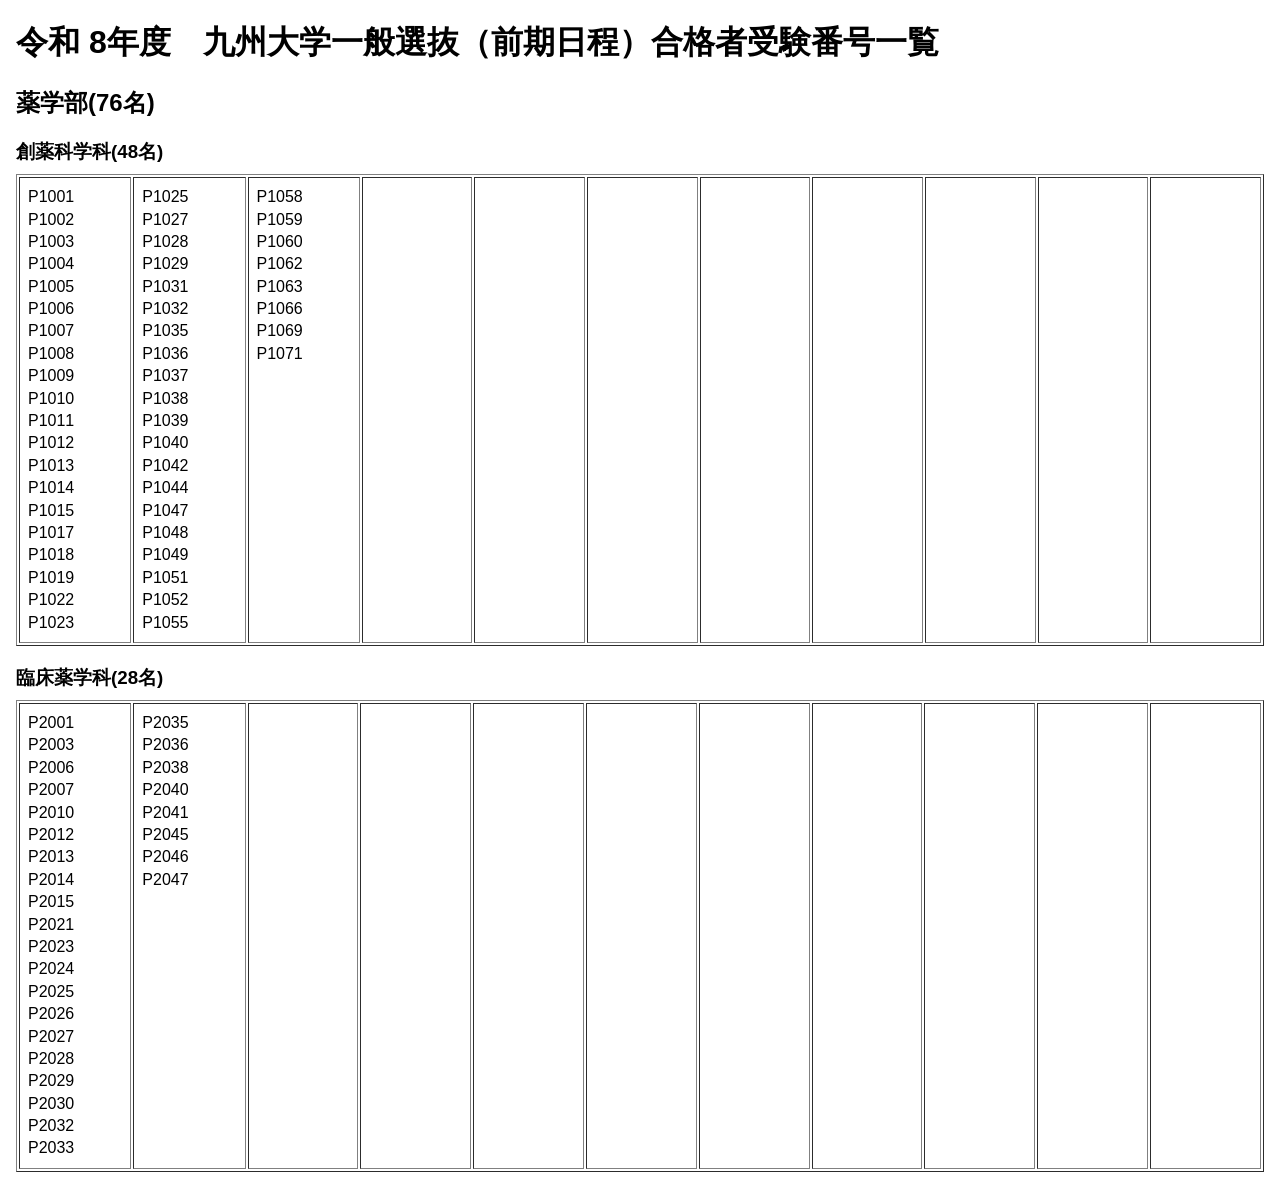
<file: 合格発表/P4.html>
<!DOCTYPE HTML PUBLIC "-//W3C//DTD HTML 4.01//EN" "http://www.w3.org/TR/html4/strict.dtd">
<html lang="ja">
<head>
<meta http-equiv="Content-Type" content="text/html; charset=shift_jis">
<link rel="stylesheet" type="text/css" href="style.css">
<title>��B��w���i���\</title>
</head>
<body>
<h1>�ߘa 8�N�x�@��B��w��ʑI���i�O�������j���i�Ҏ󌱔ԍ��ꗗ</h1>
<h2>��w��(76��)</h2>
<h3>�n��Ȋw��(48��)</h3>
<table border="1">
<tr>
<td>P1001<br>P1002<br>P1003<br>P1004<br>P1005<br>P1006<br>P1007<br>P1008<br>P1009<br>P1010<br>P1011<br>P1012<br>P1013<br>P1014<br>P1015<br>P1017<br>P1018<br>P1019<br>P1022<br>P1023</td>
<td>P1025<br>P1027<br>P1028<br>P1029<br>P1031<br>P1032<br>P1035<br>P1036<br>P1037<br>P1038<br>P1039<br>P1040<br>P1042<br>P1044<br>P1047<br>P1048<br>P1049<br>P1051<br>P1052<br>P1055</td>
<td>P1058<br>P1059<br>P1060<br>P1062<br>P1063<br>P1066<br>P1069<br>P1071</td>
<td></td>
<td></td>
<td></td>
<td></td>
<td></td>
<td></td>
<td></td>
<td></td>
</tr>
</table>
<h3>�Տ���w��(28��)</h3>
<table border="1">
<tr>
<td>P2001<br>P2003<br>P2006<br>P2007<br>P2010<br>P2012<br>P2013<br>P2014<br>P2015<br>P2021<br>P2023<br>P2024<br>P2025<br>P2026<br>P2027<br>P2028<br>P2029<br>P2030<br>P2032<br>P2033</td>
<td>P2035<br>P2036<br>P2038<br>P2040<br>P2041<br>P2045<br>P2046<br>P2047</td>
<td></td>
<td></td>
<td></td>
<td></td>
<td></td>
<td></td>
<td></td>
<td></td>
<td></td>
</tr>
</table>
</body>
</html>
</file>
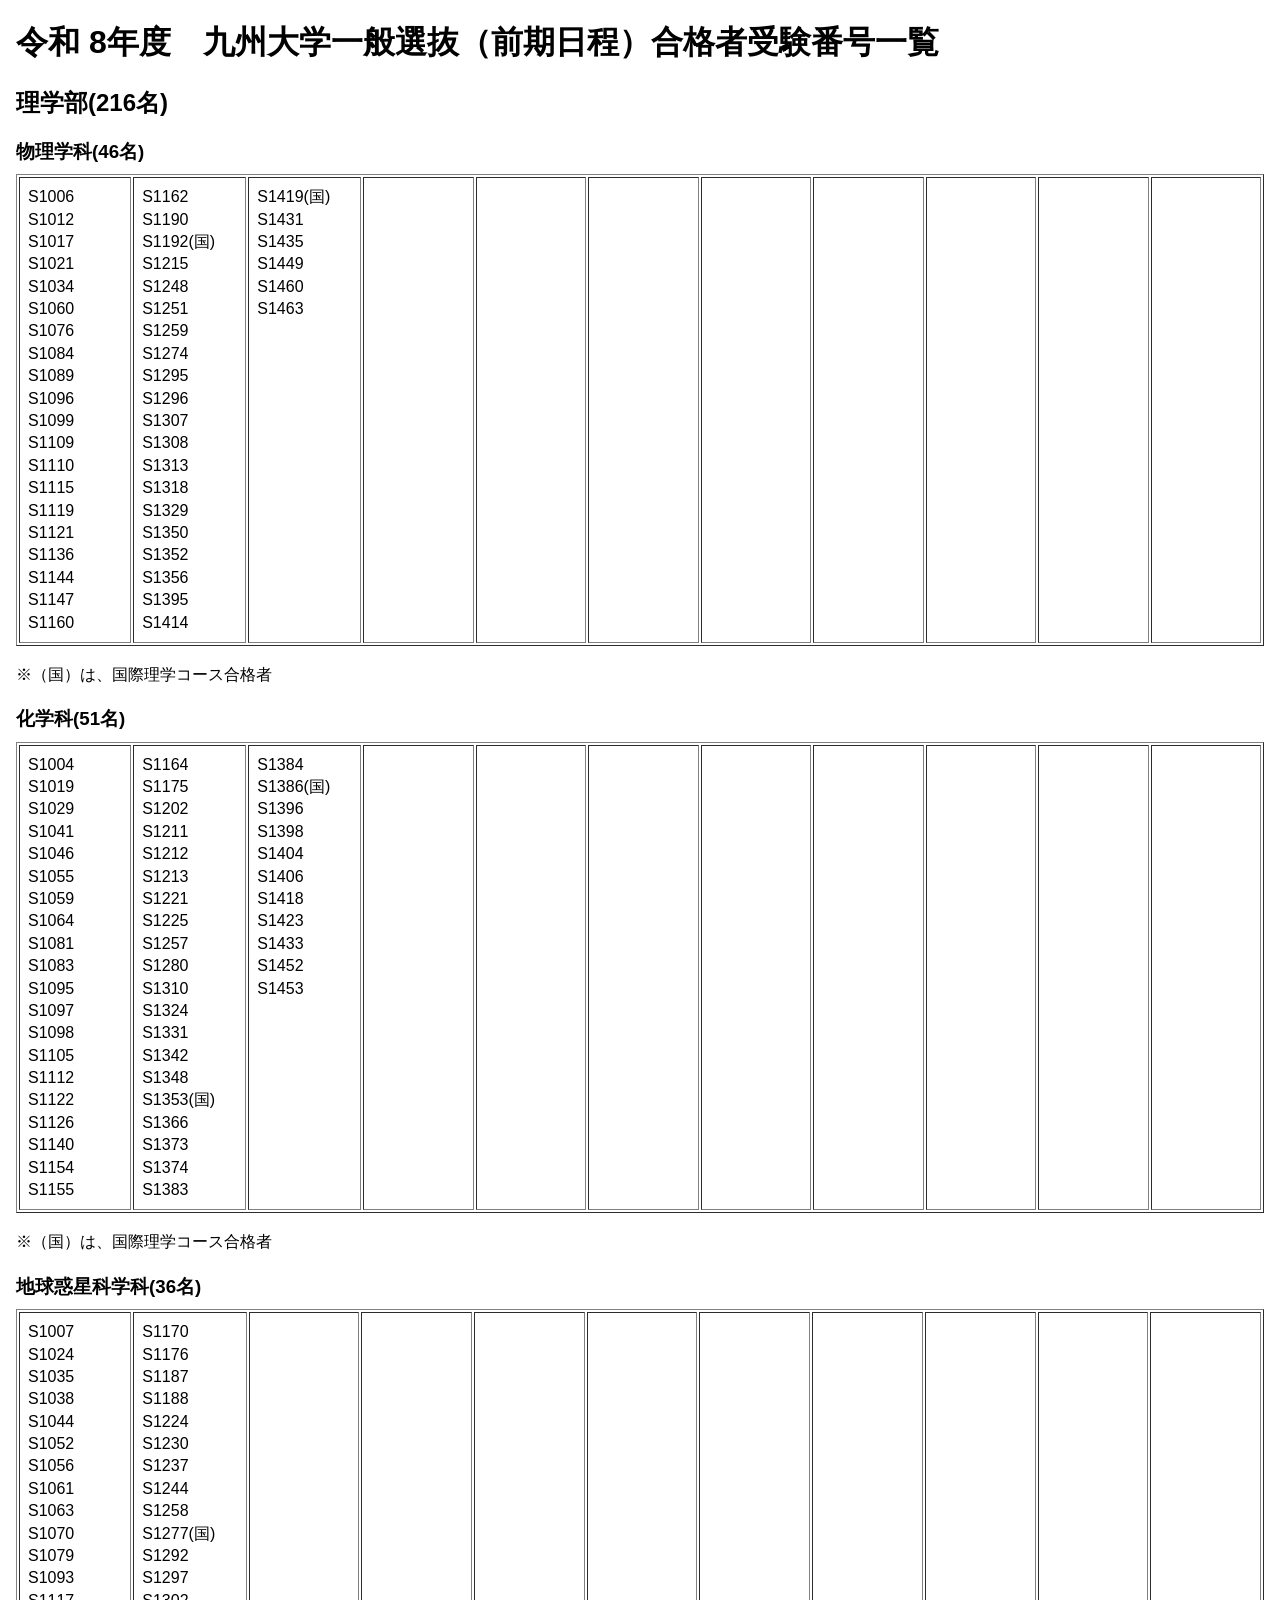
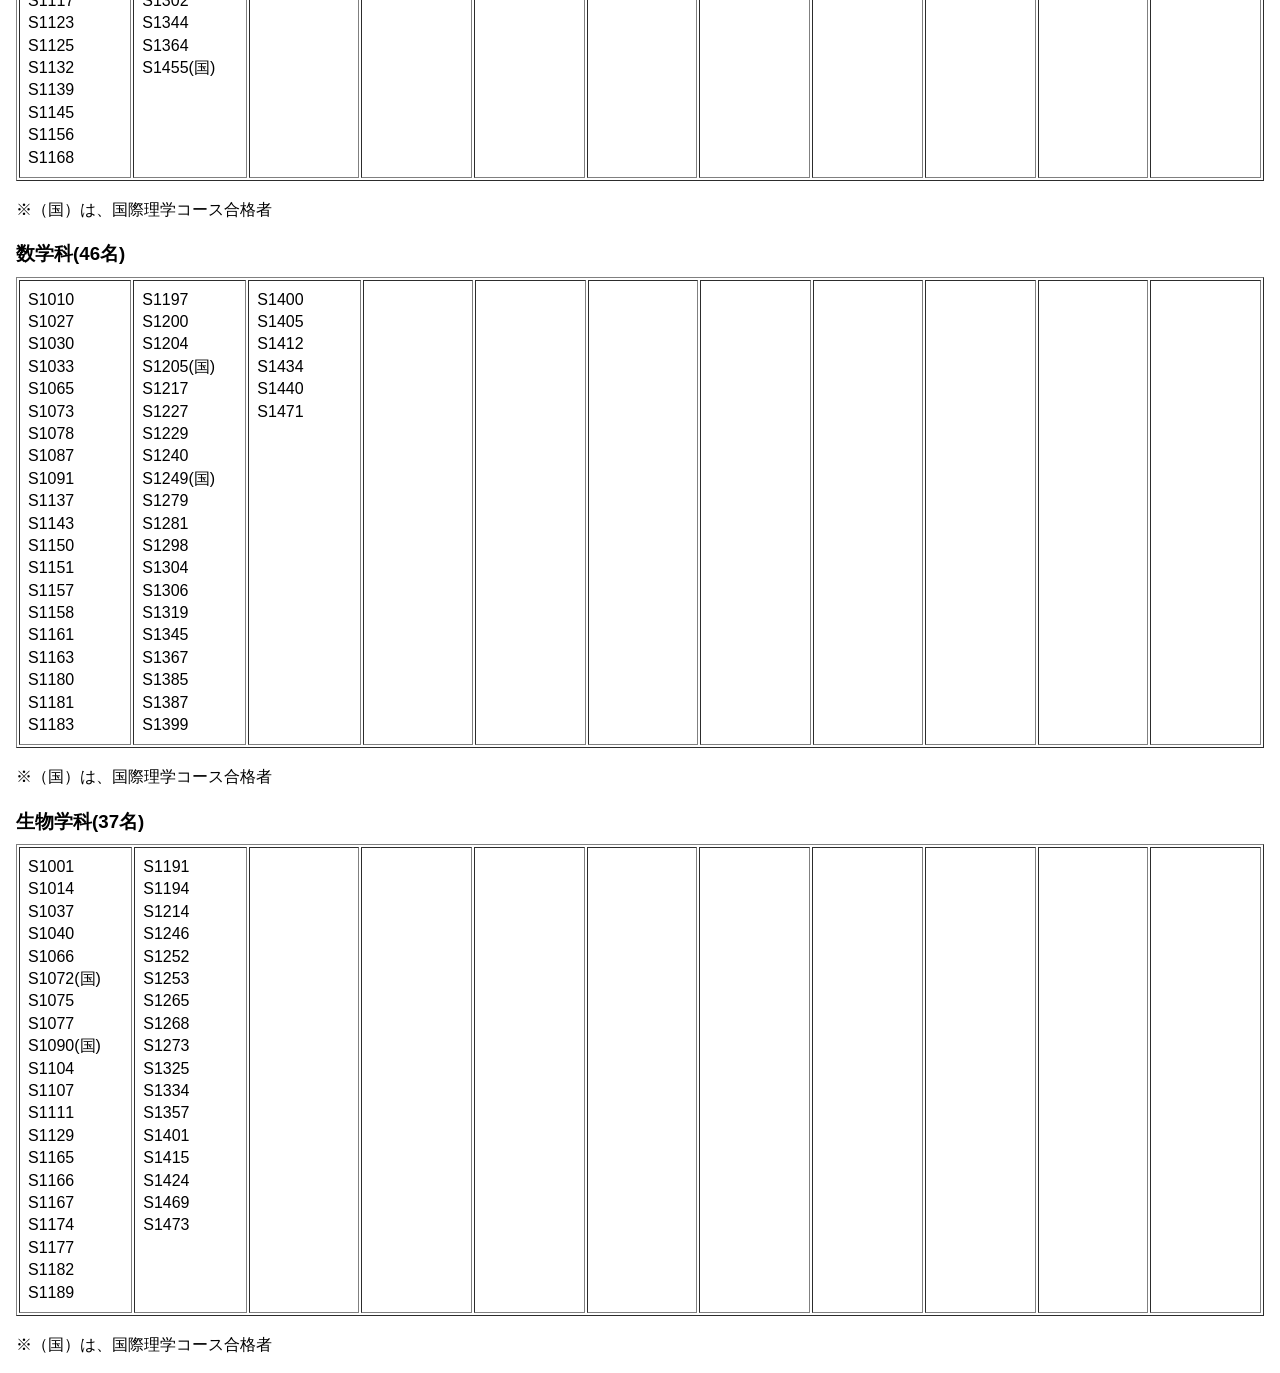
<file: 合格発表/S4.html>
<!DOCTYPE HTML PUBLIC "-//W3C//DTD HTML 4.01//EN" "http://www.w3.org/TR/html4/strict.dtd">
<html lang="ja">
<head>
<meta http-equiv="Content-Type" content="text/html; charset=shift_jis">
<link rel="stylesheet" type="text/css" href="style.css">
<title>��B��w���i���\</title>
</head>
<body>
<h1>�ߘa 8�N�x�@��B��w��ʑI���i�O�������j���i�Ҏ󌱔ԍ��ꗗ</h1>
<h2>���w��(216��)</h2>
<h3>�����w��(46��)</h3>
<table border="1">
<tr>
<td>S1006<br>S1012<br>S1017<br>S1021<br>S1034<br>S1060<br>S1076<br>S1084<br>S1089<br>S1096<br>S1099<br>S1109<br>S1110<br>S1115<br>S1119<br>S1121<br>S1136<br>S1144<br>S1147<br>S1160</td>
<td>S1162<br>S1190<br>S1192(��)<br>S1215<br>S1248<br>S1251<br>S1259<br>S1274<br>S1295<br>S1296<br>S1307<br>S1308<br>S1313<br>S1318<br>S1329<br>S1350<br>S1352<br>S1356<br>S1395<br>S1414</td>
<td>S1419(��)<br>S1431<br>S1435<br>S1449<br>S1460<br>S1463</td>
<td></td>
<td></td>
<td></td>
<td></td>
<td></td>
<td></td>
<td></td>
<td></td>
</tr>
</table>
<p>���i���j�́A���ۗ��w�R�[�X���i��</p>
<h3>���w��(51��)</h3>
<table border="1">
<tr>
<td>S1004<br>S1019<br>S1029<br>S1041<br>S1046<br>S1055<br>S1059<br>S1064<br>S1081<br>S1083<br>S1095<br>S1097<br>S1098<br>S1105<br>S1112<br>S1122<br>S1126<br>S1140<br>S1154<br>S1155</td>
<td>S1164<br>S1175<br>S1202<br>S1211<br>S1212<br>S1213<br>S1221<br>S1225<br>S1257<br>S1280<br>S1310<br>S1324<br>S1331<br>S1342<br>S1348<br>S1353(��)<br>S1366<br>S1373<br>S1374<br>S1383</td>
<td>S1384<br>S1386(��)<br>S1396<br>S1398<br>S1404<br>S1406<br>S1418<br>S1423<br>S1433<br>S1452<br>S1453</td>
<td></td>
<td></td>
<td></td>
<td></td>
<td></td>
<td></td>
<td></td>
<td></td>
</tr>
</table>
<p>���i���j�́A���ۗ��w�R�[�X���i��</p>
<h3>�n���f���Ȋw��(36��)</h3>
<table border="1">
<tr>
<td>S1007<br>S1024<br>S1035<br>S1038<br>S1044<br>S1052<br>S1056<br>S1061<br>S1063<br>S1070<br>S1079<br>S1093<br>S1117<br>S1123<br>S1125<br>S1132<br>S1139<br>S1145<br>S1156<br>S1168</td>
<td>S1170<br>S1176<br>S1187<br>S1188<br>S1224<br>S1230<br>S1237<br>S1244<br>S1258<br>S1277(��)<br>S1292<br>S1297<br>S1302<br>S1344<br>S1364<br>S1455(��)</td>
<td></td>
<td></td>
<td></td>
<td></td>
<td></td>
<td></td>
<td></td>
<td></td>
<td></td>
</tr>
</table>
<p>���i���j�́A���ۗ��w�R�[�X���i��</p>
<h3>���w��(46��)</h3>
<table border="1">
<tr>
<td>S1010<br>S1027<br>S1030<br>S1033<br>S1065<br>S1073<br>S1078<br>S1087<br>S1091<br>S1137<br>S1143<br>S1150<br>S1151<br>S1157<br>S1158<br>S1161<br>S1163<br>S1180<br>S1181<br>S1183</td>
<td>S1197<br>S1200<br>S1204<br>S1205(��)<br>S1217<br>S1227<br>S1229<br>S1240<br>S1249(��)<br>S1279<br>S1281<br>S1298<br>S1304<br>S1306<br>S1319<br>S1345<br>S1367<br>S1385<br>S1387<br>S1399</td>
<td>S1400<br>S1405<br>S1412<br>S1434<br>S1440<br>S1471</td>
<td></td>
<td></td>
<td></td>
<td></td>
<td></td>
<td></td>
<td></td>
<td></td>
</tr>
</table>
<p>���i���j�́A���ۗ��w�R�[�X���i��</p>
<h3>�����w��(37��)</h3>
<table border="1">
<tr>
<td>S1001<br>S1014<br>S1037<br>S1040<br>S1066<br>S1072(��)<br>S1075<br>S1077<br>S1090(��)<br>S1104<br>S1107<br>S1111<br>S1129<br>S1165<br>S1166<br>S1167<br>S1174<br>S1177<br>S1182<br>S1189</td>
<td>S1191<br>S1194<br>S1214<br>S1246<br>S1252<br>S1253<br>S1265<br>S1268<br>S1273<br>S1325<br>S1334<br>S1357<br>S1401<br>S1415<br>S1424<br>S1469<br>S1473</td>
<td></td>
<td></td>
<td></td>
<td></td>
<td></td>
<td></td>
<td></td>
<td></td>
<td></td>
</tr>
</table>
<p>���i���j�́A���ۗ��w�R�[�X���i��</p>
</body>
</html>
</file>
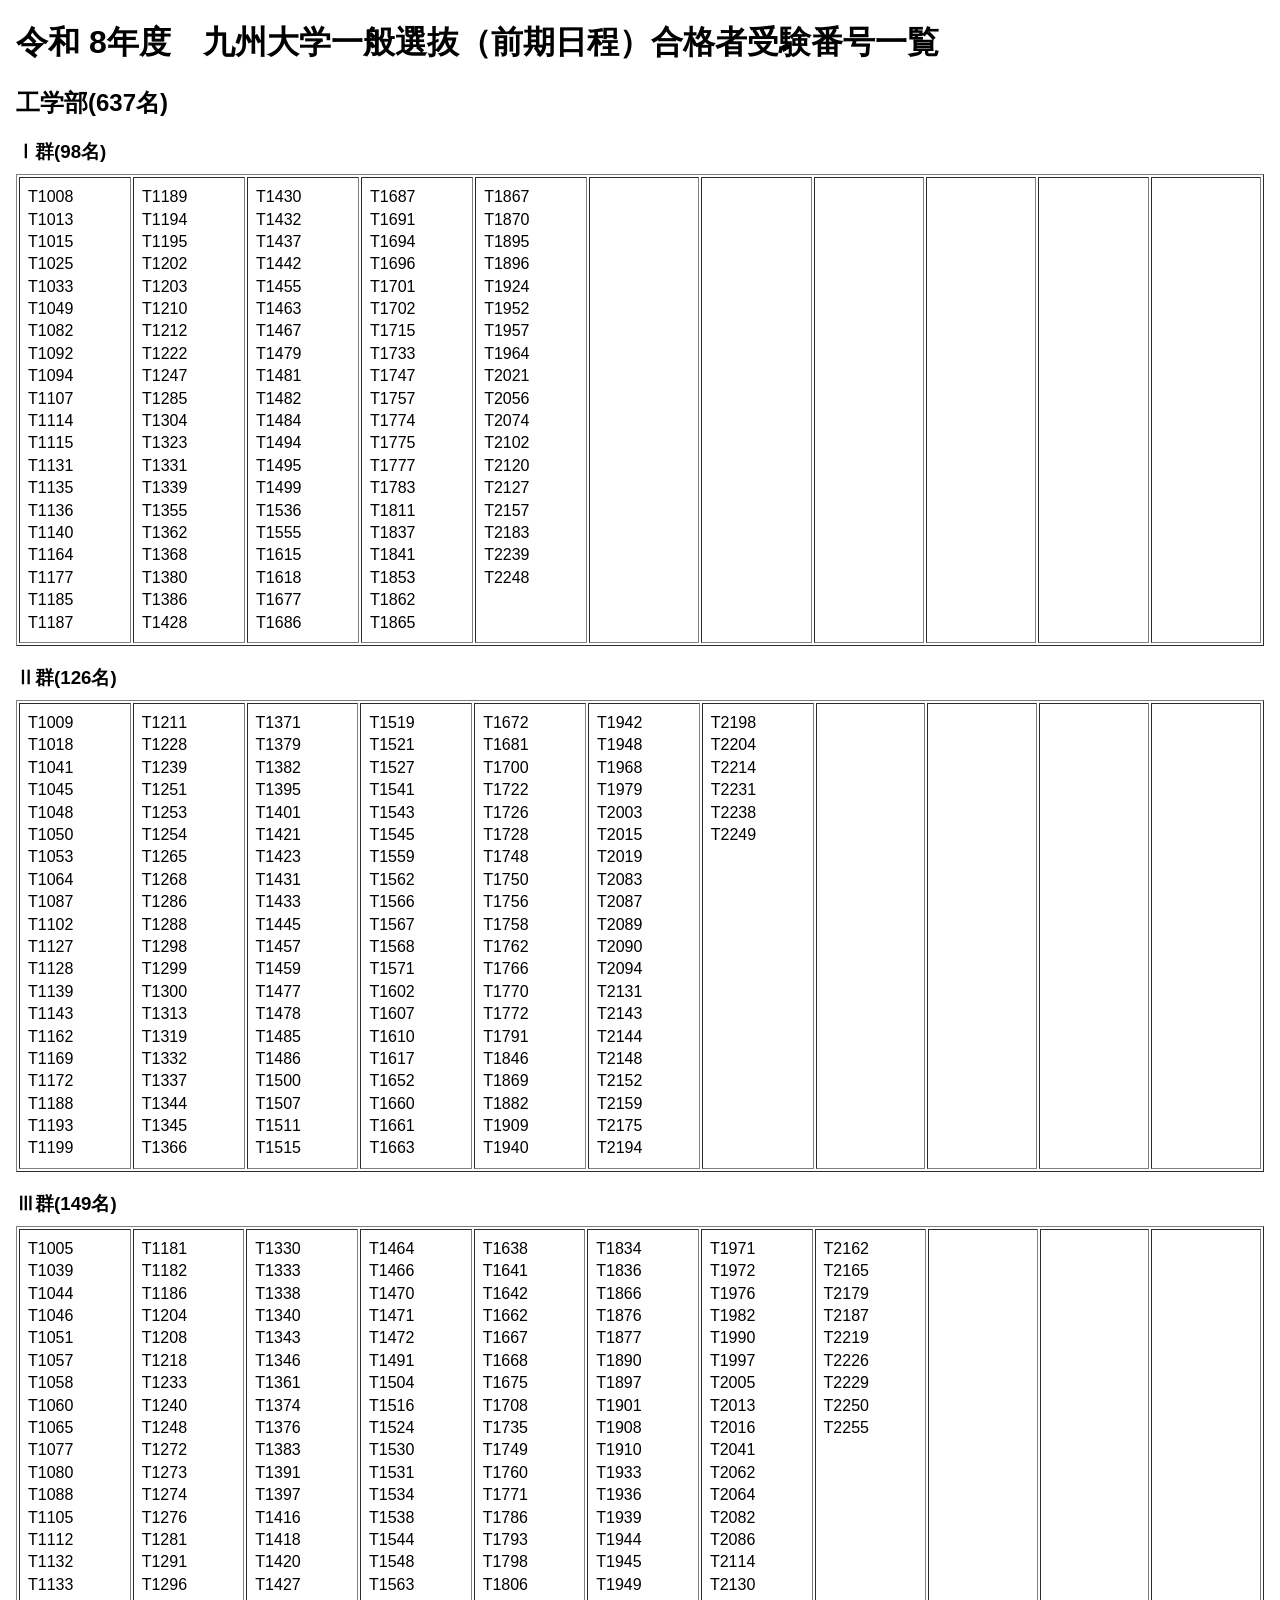
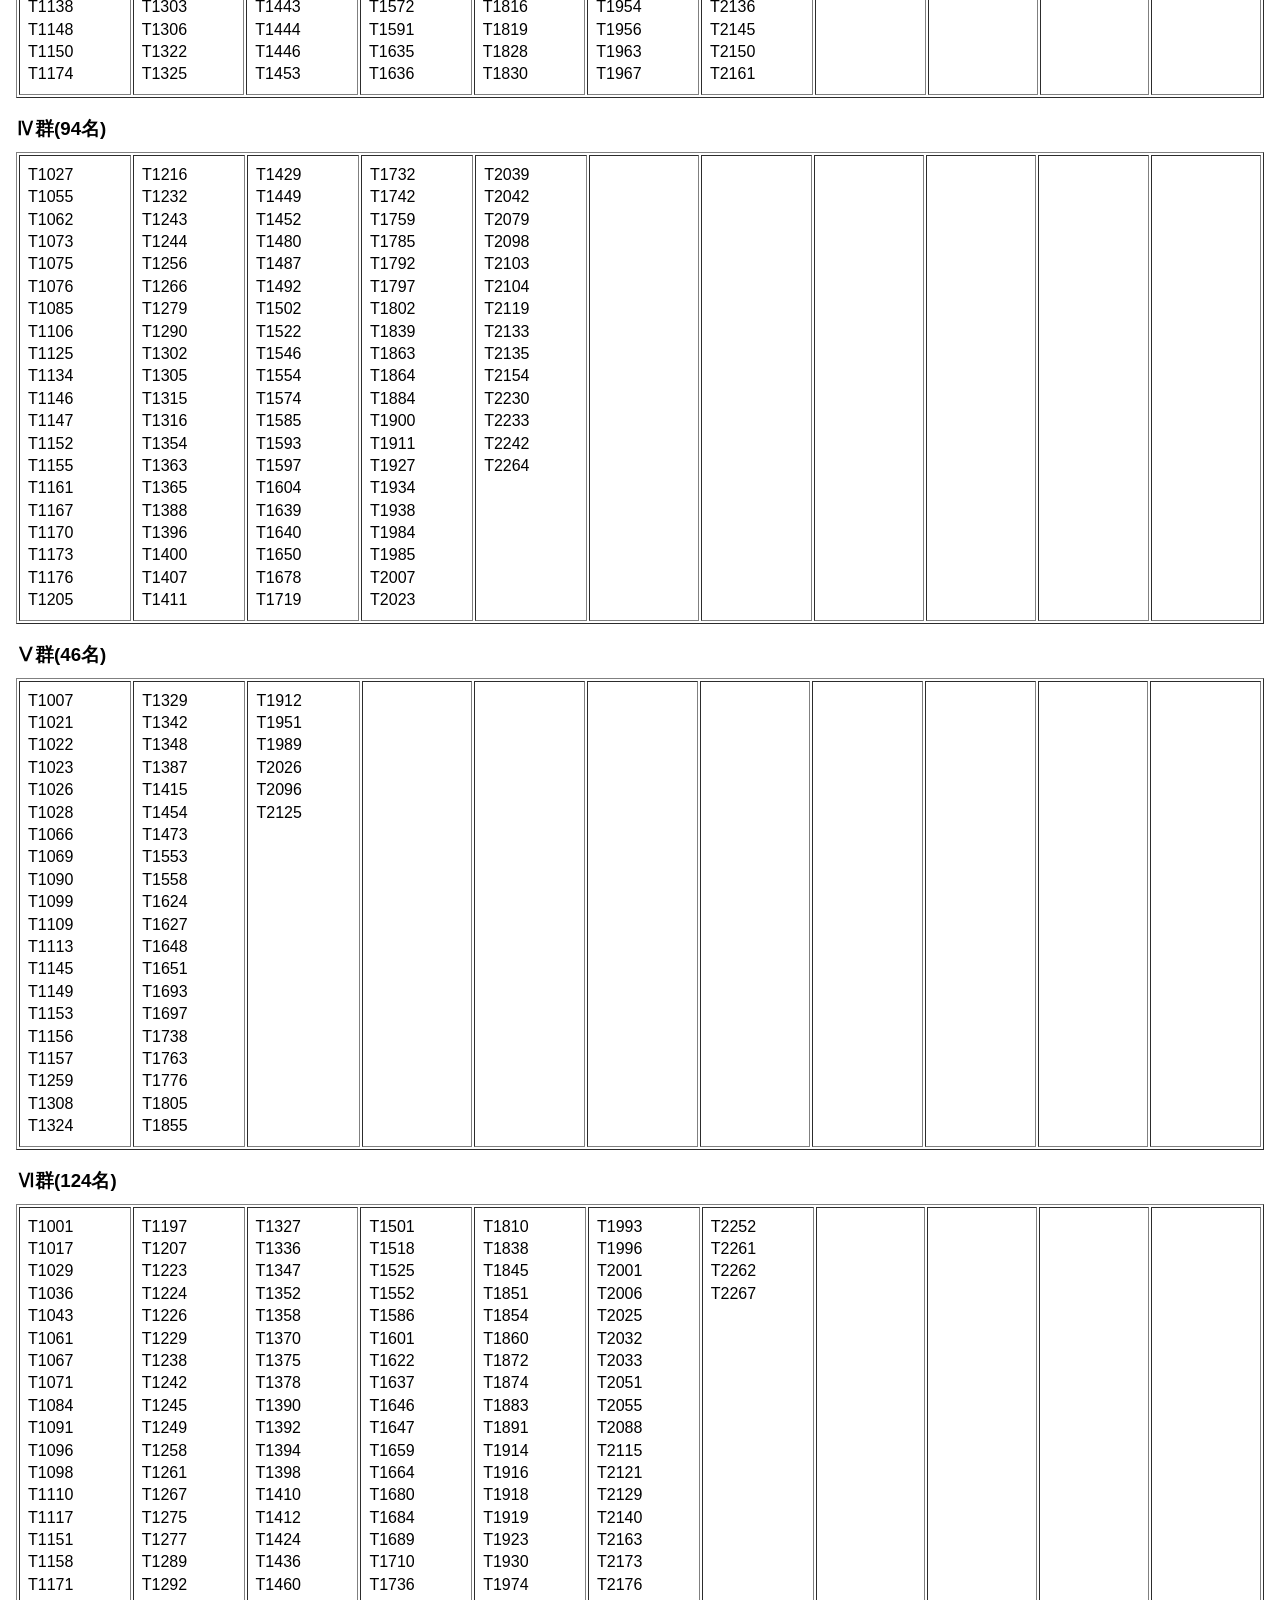
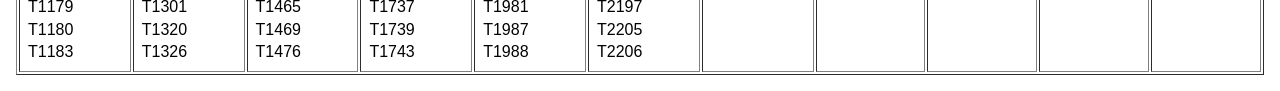
<file: 合格発表/T4.html>
<!DOCTYPE HTML PUBLIC "-//W3C//DTD HTML 4.01//EN" "http://www.w3.org/TR/html4/strict.dtd">
<html lang="ja">
<head>
<meta http-equiv="Content-Type" content="text/html; charset=shift_jis">
<link rel="stylesheet" type="text/css" href="style.css">
<title>��B��w���i���\</title>
</head>
<body>
<h1>�ߘa 8�N�x�@��B��w��ʑI���i�O�������j���i�Ҏ󌱔ԍ��ꗗ</h1>
<h2>�H�w��(637��)</h2>
<h3>�T�Q(98��)</h3>
<table border="1">
<tr>
<td>T1008<br>T1013<br>T1015<br>T1025<br>T1033<br>T1049<br>T1082<br>T1092<br>T1094<br>T1107<br>T1114<br>T1115<br>T1131<br>T1135<br>T1136<br>T1140<br>T1164<br>T1177<br>T1185<br>T1187</td>
<td>T1189<br>T1194<br>T1195<br>T1202<br>T1203<br>T1210<br>T1212<br>T1222<br>T1247<br>T1285<br>T1304<br>T1323<br>T1331<br>T1339<br>T1355<br>T1362<br>T1368<br>T1380<br>T1386<br>T1428</td>
<td>T1430<br>T1432<br>T1437<br>T1442<br>T1455<br>T1463<br>T1467<br>T1479<br>T1481<br>T1482<br>T1484<br>T1494<br>T1495<br>T1499<br>T1536<br>T1555<br>T1615<br>T1618<br>T1677<br>T1686</td>
<td>T1687<br>T1691<br>T1694<br>T1696<br>T1701<br>T1702<br>T1715<br>T1733<br>T1747<br>T1757<br>T1774<br>T1775<br>T1777<br>T1783<br>T1811<br>T1837<br>T1841<br>T1853<br>T1862<br>T1865</td>
<td>T1867<br>T1870<br>T1895<br>T1896<br>T1924<br>T1952<br>T1957<br>T1964<br>T2021<br>T2056<br>T2074<br>T2102<br>T2120<br>T2127<br>T2157<br>T2183<br>T2239<br>T2248</td>
<td></td>
<td></td>
<td></td>
<td></td>
<td></td>
<td></td>
</tr>
</table>
<h3>�U�Q(126��)</h3>
<table border="1">
<tr>
<td>T1009<br>T1018<br>T1041<br>T1045<br>T1048<br>T1050<br>T1053<br>T1064<br>T1087<br>T1102<br>T1127<br>T1128<br>T1139<br>T1143<br>T1162<br>T1169<br>T1172<br>T1188<br>T1193<br>T1199</td>
<td>T1211<br>T1228<br>T1239<br>T1251<br>T1253<br>T1254<br>T1265<br>T1268<br>T1286<br>T1288<br>T1298<br>T1299<br>T1300<br>T1313<br>T1319<br>T1332<br>T1337<br>T1344<br>T1345<br>T1366</td>
<td>T1371<br>T1379<br>T1382<br>T1395<br>T1401<br>T1421<br>T1423<br>T1431<br>T1433<br>T1445<br>T1457<br>T1459<br>T1477<br>T1478<br>T1485<br>T1486<br>T1500<br>T1507<br>T1511<br>T1515</td>
<td>T1519<br>T1521<br>T1527<br>T1541<br>T1543<br>T1545<br>T1559<br>T1562<br>T1566<br>T1567<br>T1568<br>T1571<br>T1602<br>T1607<br>T1610<br>T1617<br>T1652<br>T1660<br>T1661<br>T1663</td>
<td>T1672<br>T1681<br>T1700<br>T1722<br>T1726<br>T1728<br>T1748<br>T1750<br>T1756<br>T1758<br>T1762<br>T1766<br>T1770<br>T1772<br>T1791<br>T1846<br>T1869<br>T1882<br>T1909<br>T1940</td>
<td>T1942<br>T1948<br>T1968<br>T1979<br>T2003<br>T2015<br>T2019<br>T2083<br>T2087<br>T2089<br>T2090<br>T2094<br>T2131<br>T2143<br>T2144<br>T2148<br>T2152<br>T2159<br>T2175<br>T2194</td>
<td>T2198<br>T2204<br>T2214<br>T2231<br>T2238<br>T2249</td>
<td></td>
<td></td>
<td></td>
<td></td>
</tr>
</table>
<h3>�V�Q(149��)</h3>
<table border="1">
<tr>
<td>T1005<br>T1039<br>T1044<br>T1046<br>T1051<br>T1057<br>T1058<br>T1060<br>T1065<br>T1077<br>T1080<br>T1088<br>T1105<br>T1112<br>T1132<br>T1133<br>T1138<br>T1148<br>T1150<br>T1174</td>
<td>T1181<br>T1182<br>T1186<br>T1204<br>T1208<br>T1218<br>T1233<br>T1240<br>T1248<br>T1272<br>T1273<br>T1274<br>T1276<br>T1281<br>T1291<br>T1296<br>T1303<br>T1306<br>T1322<br>T1325</td>
<td>T1330<br>T1333<br>T1338<br>T1340<br>T1343<br>T1346<br>T1361<br>T1374<br>T1376<br>T1383<br>T1391<br>T1397<br>T1416<br>T1418<br>T1420<br>T1427<br>T1443<br>T1444<br>T1446<br>T1453</td>
<td>T1464<br>T1466<br>T1470<br>T1471<br>T1472<br>T1491<br>T1504<br>T1516<br>T1524<br>T1530<br>T1531<br>T1534<br>T1538<br>T1544<br>T1548<br>T1563<br>T1572<br>T1591<br>T1635<br>T1636</td>
<td>T1638<br>T1641<br>T1642<br>T1662<br>T1667<br>T1668<br>T1675<br>T1708<br>T1735<br>T1749<br>T1760<br>T1771<br>T1786<br>T1793<br>T1798<br>T1806<br>T1816<br>T1819<br>T1828<br>T1830</td>
<td>T1834<br>T1836<br>T1866<br>T1876<br>T1877<br>T1890<br>T1897<br>T1901<br>T1908<br>T1910<br>T1933<br>T1936<br>T1939<br>T1944<br>T1945<br>T1949<br>T1954<br>T1956<br>T1963<br>T1967</td>
<td>T1971<br>T1972<br>T1976<br>T1982<br>T1990<br>T1997<br>T2005<br>T2013<br>T2016<br>T2041<br>T2062<br>T2064<br>T2082<br>T2086<br>T2114<br>T2130<br>T2136<br>T2145<br>T2150<br>T2161</td>
<td>T2162<br>T2165<br>T2179<br>T2187<br>T2219<br>T2226<br>T2229<br>T2250<br>T2255</td>
<td></td>
<td></td>
<td></td>
</tr>
</table>
<h3>�W�Q(94��)</h3>
<table border="1">
<tr>
<td>T1027<br>T1055<br>T1062<br>T1073<br>T1075<br>T1076<br>T1085<br>T1106<br>T1125<br>T1134<br>T1146<br>T1147<br>T1152<br>T1155<br>T1161<br>T1167<br>T1170<br>T1173<br>T1176<br>T1205</td>
<td>T1216<br>T1232<br>T1243<br>T1244<br>T1256<br>T1266<br>T1279<br>T1290<br>T1302<br>T1305<br>T1315<br>T1316<br>T1354<br>T1363<br>T1365<br>T1388<br>T1396<br>T1400<br>T1407<br>T1411</td>
<td>T1429<br>T1449<br>T1452<br>T1480<br>T1487<br>T1492<br>T1502<br>T1522<br>T1546<br>T1554<br>T1574<br>T1585<br>T1593<br>T1597<br>T1604<br>T1639<br>T1640<br>T1650<br>T1678<br>T1719</td>
<td>T1732<br>T1742<br>T1759<br>T1785<br>T1792<br>T1797<br>T1802<br>T1839<br>T1863<br>T1864<br>T1884<br>T1900<br>T1911<br>T1927<br>T1934<br>T1938<br>T1984<br>T1985<br>T2007<br>T2023</td>
<td>T2039<br>T2042<br>T2079<br>T2098<br>T2103<br>T2104<br>T2119<br>T2133<br>T2135<br>T2154<br>T2230<br>T2233<br>T2242<br>T2264</td>
<td></td>
<td></td>
<td></td>
<td></td>
<td></td>
<td></td>
</tr>
</table>
<h3>�X�Q(46��)</h3>
<table border="1">
<tr>
<td>T1007<br>T1021<br>T1022<br>T1023<br>T1026<br>T1028<br>T1066<br>T1069<br>T1090<br>T1099<br>T1109<br>T1113<br>T1145<br>T1149<br>T1153<br>T1156<br>T1157<br>T1259<br>T1308<br>T1324</td>
<td>T1329<br>T1342<br>T1348<br>T1387<br>T1415<br>T1454<br>T1473<br>T1553<br>T1558<br>T1624<br>T1627<br>T1648<br>T1651<br>T1693<br>T1697<br>T1738<br>T1763<br>T1776<br>T1805<br>T1855</td>
<td>T1912<br>T1951<br>T1989<br>T2026<br>T2096<br>T2125</td>
<td></td>
<td></td>
<td></td>
<td></td>
<td></td>
<td></td>
<td></td>
<td></td>
</tr>
</table>
<h3>�Y�Q(124��)</h3>
<table border="1">
<tr>
<td>T1001<br>T1017<br>T1029<br>T1036<br>T1043<br>T1061<br>T1067<br>T1071<br>T1084<br>T1091<br>T1096<br>T1098<br>T1110<br>T1117<br>T1151<br>T1158<br>T1171<br>T1179<br>T1180<br>T1183</td>
<td>T1197<br>T1207<br>T1223<br>T1224<br>T1226<br>T1229<br>T1238<br>T1242<br>T1245<br>T1249<br>T1258<br>T1261<br>T1267<br>T1275<br>T1277<br>T1289<br>T1292<br>T1301<br>T1320<br>T1326</td>
<td>T1327<br>T1336<br>T1347<br>T1352<br>T1358<br>T1370<br>T1375<br>T1378<br>T1390<br>T1392<br>T1394<br>T1398<br>T1410<br>T1412<br>T1424<br>T1436<br>T1460<br>T1465<br>T1469<br>T1476</td>
<td>T1501<br>T1518<br>T1525<br>T1552<br>T1586<br>T1601<br>T1622<br>T1637<br>T1646<br>T1647<br>T1659<br>T1664<br>T1680<br>T1684<br>T1689<br>T1710<br>T1736<br>T1737<br>T1739<br>T1743</td>
<td>T1810<br>T1838<br>T1845<br>T1851<br>T1854<br>T1860<br>T1872<br>T1874<br>T1883<br>T1891<br>T1914<br>T1916<br>T1918<br>T1919<br>T1923<br>T1930<br>T1974<br>T1981<br>T1987<br>T1988</td>
<td>T1993<br>T1996<br>T2001<br>T2006<br>T2025<br>T2032<br>T2033<br>T2051<br>T2055<br>T2088<br>T2115<br>T2121<br>T2129<br>T2140<br>T2163<br>T2173<br>T2176<br>T2197<br>T2205<br>T2206</td>
<td>T2252<br>T2261<br>T2262<br>T2267</td>
<td></td>
<td></td>
<td></td>
<td></td>
</tr>
</table>
</body>
</html>
</file>
<file: 合格発表/style.css>
@charset "shift-jis";

body {
        font: 1em sans-serif;
        margin: 1em;
}

h3 {
        margin-bottom: 0.5em;
}

p {
        margin-bottom: 1em;
        line-height: 1.6em;
}

ul {
        line-height: 1.6em;
        margin-right: 2em;
}

em {
        font-weight: bold;
}

table {
        height: 29em;
        margin-bottom: 1em;
        border-collapse: separate;
}

td {
        padding: .5em;
        line-height: 1.4em;
        width: 6em;
        text-align: left;
/*        width: 5em;*/
/*        text-align: center;*/
        vertical-align: top;
}

hr {
        margin-top: 2em;
}
</file>
